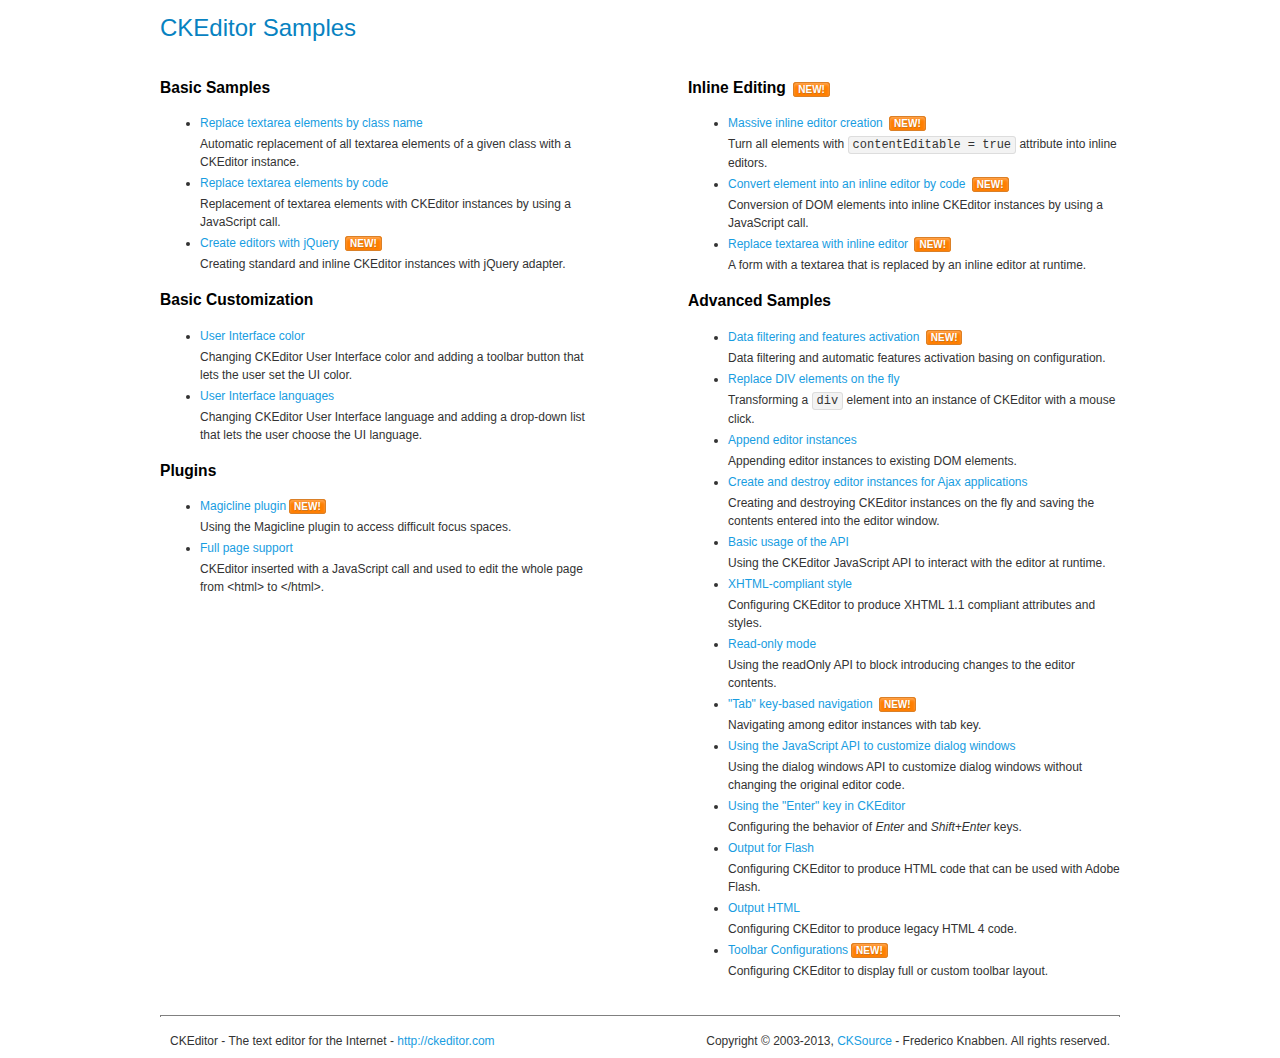
<file: Bootstrap-Admin-Theme/vendors/ckeditor/samples/index.html>
<!DOCTYPE html>
<!--
Copyright (c) 2003-2013, CKSource - Frederico Knabben. All rights reserved.
For licensing, see LICENSE.md or http://ckeditor.com/license
-->
<html>
<head>
	<title>CKEditor Samples</title>
	<meta charset="utf-8">
	<link rel="stylesheet" href="sample.css">
</head>
<body>
	<h1 class="samples">
		CKEditor Samples
	</h1>
	<div class="twoColumns">
		<div class="twoColumnsLeft">
			<h2 class="samples">
				Basic Samples
			</h2>
			<dl class="samples">
				<dt><a class="samples" href="replacebyclass.html">Replace textarea elements by class name</a></dt>
				<dd>Automatic replacement of all textarea elements of a given class with a CKEditor instance.</dd>

				<dt><a class="samples" href="replacebycode.html">Replace textarea elements by code</a></dt>
				<dd>Replacement of textarea elements with CKEditor instances by using a JavaScript call.</dd>

				<dt><a class="samples" href="jquery.html">Create editors with jQuery</a> <span class="new">New!</span></dt>
				<dd>Creating standard and inline CKEditor instances with jQuery adapter.</dd>
			</dl>

			<h2 class="samples">
				Basic Customization
			</h2>
			<dl class="samples">
				<dt><a class="samples" href="uicolor.html">User Interface color</a></dt>
				<dd>Changing CKEditor User Interface color and adding a toolbar button that lets the user set the UI color.</dd>

				<dt><a class="samples" href="uilanguages.html">User Interface languages</a></dt>
				<dd>Changing CKEditor User Interface language and adding a drop-down list that lets the user choose the UI language.</dd>
			</dl>


			<h2 class="samples">Plugins</h2>
<dl class="samples">
<dt><a class="samples" href="plugins/magicline/magicline.html">Magicline plugin</a><span class="new">New!</span></dt>
<dd>Using the Magicline plugin to access difficult focus spaces.</dd>

<dt><a class="samples" href="plugins/wysiwygarea/fullpage.html">Full page support</a></dt>
<dd>CKEditor inserted with a JavaScript call and used to edit the whole page from &lt;html&gt; to &lt;/html&gt;.</dd>
</dl>
		</div>
		<div class="twoColumnsRight">
			<h2 class="samples">
				Inline Editing <span class="new">New!</span>
			</h2>
			<dl class="samples">
				<dt><a class="samples" href="inlineall.html">Massive inline editor creation</a> <span class="new">New!</span></dt>
				<dd>Turn all elements with <code>contentEditable = true</code> attribute into inline editors.</dd>

				<dt><a class="samples" href="inlinebycode.html">Convert element into an inline editor by code</a> <span class="new">New!</span></dt>
				<dd>Conversion of DOM elements into inline CKEditor instances by using a JavaScript call.</dd>

				<dt><a class="samples" href="inlinetextarea.html">Replace textarea with inline editor</a> <span class="new">New!</span></dt>
				<dd>A form with a textarea that is replaced by an inline editor at runtime.</dd>

				
			</dl>

			<h2 class="samples">
				Advanced Samples
			</h2>
			<dl class="samples">
				<dt><a class="samples" href="datafiltering.html">Data filtering and features activation</a> <span class="new">New!</span></dt>
				<dd>Data filtering and automatic features activation basing on configuration.</dd>

				<dt><a class="samples" href="divreplace.html">Replace DIV elements on the fly</a></dt>
				<dd>Transforming a <code>div</code> element into an instance of CKEditor with a mouse click.</dd>

				<dt><a class="samples" href="appendto.html">Append editor instances</a></dt>
				<dd>Appending editor instances to existing DOM elements.</dd>

				<dt><a class="samples" href="ajax.html">Create and destroy editor instances for Ajax applications</a></dt>
				<dd>Creating and destroying CKEditor instances on the fly and saving the contents entered into the editor window.</dd>

				<dt><a class="samples" href="api.html">Basic usage of the API</a></dt>
				<dd>Using the CKEditor JavaScript API to interact with the editor at runtime.</dd>

				<dt><a class="samples" href="xhtmlstyle.html">XHTML-compliant style</a></dt>
				<dd>Configuring CKEditor to produce XHTML 1.1 compliant attributes and styles.</dd>

				<dt><a class="samples" href="readonly.html">Read-only mode</a></dt>
				<dd>Using the readOnly API to block introducing changes to the editor contents.</dd>

				<dt><a class="samples" href="tabindex.html">"Tab" key-based navigation</a> <span class="new">New!</span></dt>
				<dd>Navigating among editor instances with tab key.</dd>


				
<dt><a class="samples" href="plugins/dialog/dialog.html">Using the JavaScript API to customize dialog windows</a></dt>
<dd>Using the dialog windows API to customize dialog windows without changing the original editor code.</dd>

<dt><a class="samples" href="plugins/enterkey/enterkey.html">Using the &quot;Enter&quot; key in CKEditor</a></dt>
<dd>Configuring the behavior of <em>Enter</em> and <em>Shift+Enter</em> keys.</dd>

<dt><a class="samples" href="plugins/htmlwriter/outputforflash.html">Output for Flash</a></dt>
<dd>Configuring CKEditor to produce HTML code that can be used with Adobe Flash.</dd>

<dt><a class="samples" href="plugins/htmlwriter/outputhtml.html">Output HTML</a></dt>
<dd>Configuring CKEditor to produce legacy HTML 4 code.</dd>

<dt><a class="samples" href="plugins/toolbar/toolbar.html">Toolbar Configurations</a><span class="new">New!</span></dt>
<dd>Configuring CKEditor to display full or custom toolbar layout.</dd>

			</dl>
		</div>
	</div>
	<div id="footer">
		<hr>
		<p>
			CKEditor - The text editor for the Internet - <a class="samples" href="http://ckeditor.com/">http://ckeditor.com</a>
		</p>
		<p id="copy">
			Copyright &copy; 2003-2013, <a class="samples" href="http://cksource.com/">CKSource</a> - Frederico Knabben. All rights reserved.
		</p>
	</div>
</body>
</html>
</file>
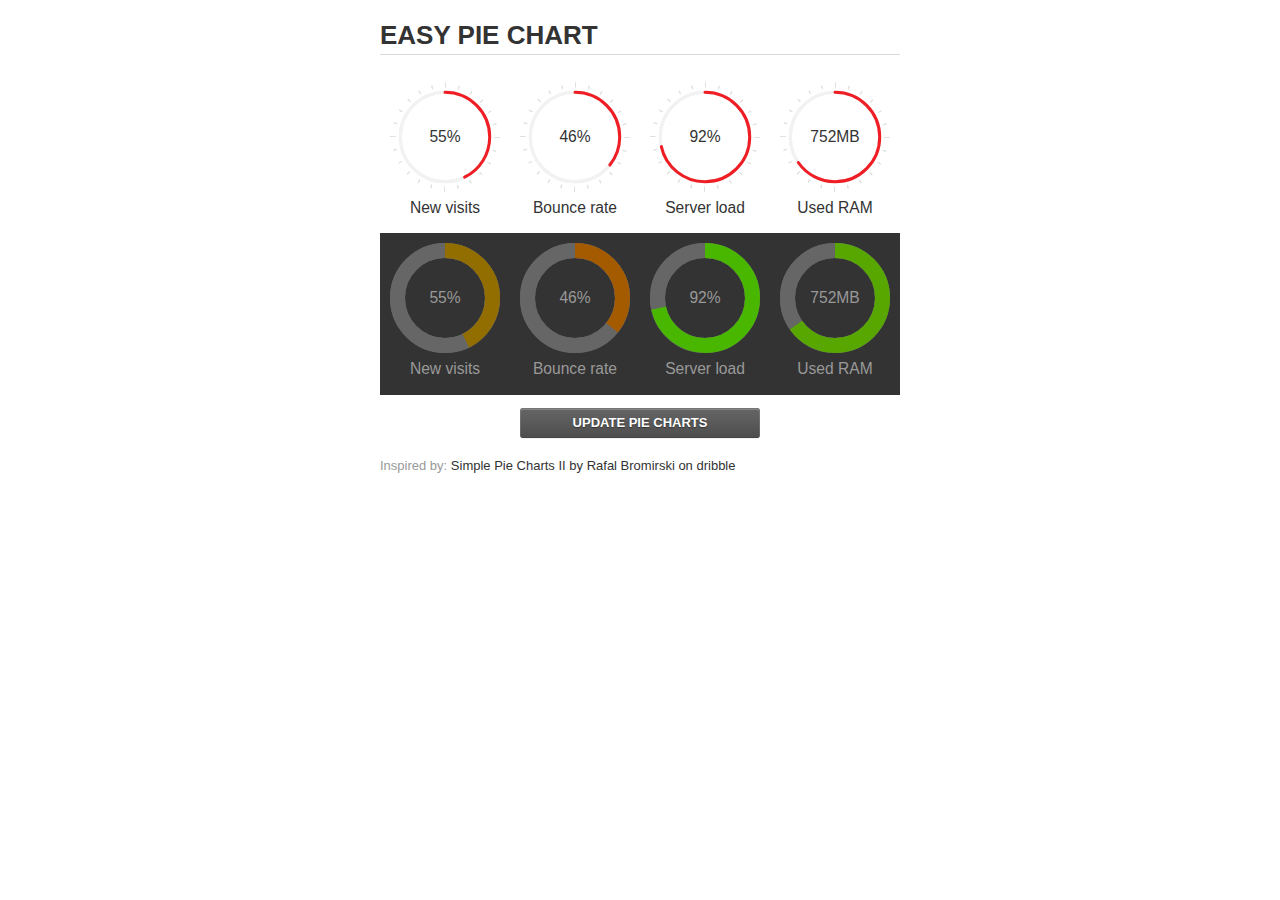
<file: Bootstrap-Admin-Theme/vendors/easypiechart/examples/index.html>
<!doctype html>
<html>
    <head>
        <meta charset="utf-8">
        <title>Easy Pie Chart</title>
        <script type="text/javascript" src="https://ajax.googleapis.com/ajax/libs/jquery/1.7.2/jquery.min.js"></script>
        <script type="text/javascript" src="http://html5shiv.googlecode.com/svn/trunk/html5.js"></script>
        <script type="text/javascript" src="excanvas.js"></script>
        <script type="text/javascript" src="../jquery.easy-pie-chart.js"></script>

        <link rel="stylesheet" type="text/css" href="style.css" media="screen">
        <link rel="stylesheet" type="text/css" href="../jquery.easy-pie-chart.css" media="screen">

        <meta name="viewport" content="width=device-width, initial-scale=1.0">

        <script type="text/javascript">
            var initPieChart = function() {
                $('.percentage').easyPieChart({
                    animate: 1000
                });
                $('.percentage-light').easyPieChart({
                    barColor: function(percent) {
                        percent /= 100;
                        return "rgb(" + Math.round(255 * (1-percent)) + ", " + Math.round(255 * percent) + ", 0)";
                    },
                    trackColor: '#666',
                    scaleColor: false,
                    lineCap: 'butt',
                    lineWidth: 15,
                    animate: 1000
                });

                $('.updateEasyPieChart').on('click', function(e) {
                  e.preventDefault();
                  $('.percentage, .percentage-light').each(function() {
                    var newValue = Math.round(100*Math.random());
                    $(this).data('easyPieChart').update(newValue);
                    $('span', this).text(newValue);
                  });
                });
            };
        </script>
    </head>
    <body onload="initPieChart();">
        <div class="container">
            <h1>EASY PIE CHART</h1>
            <div class="chart">
                <div class="percentage" data-percent="55"><span>55</span>%</div>
                <div class="label">New visits</div>
            </div>
            <div class="chart">
                <div class="percentage" data-percent="46"><span>46</span>%</div>
                <div class="label">Bounce rate</div>
            </div>
            <div class="chart">
                <div class="percentage" data-percent="92"><span>92</span>%</div>
                <div class="label">Server load</div>
            </div>
            <div class="chart">
                <div class="percentage" data-percent="84"><span>752</span>MB</div>
                <div class="label">Used RAM</div>
            </div>
            <div style="clear:both;"></div>
            <div class="dark">
                <div class="chart">
                    <div class="percentage-light" data-percent="55"><span>55</span>%</div>
                    <div class="label">New visits</div>
                </div>
                <div class="chart">
                    <div class="percentage-light" data-percent="46"><span>46</span>%</div>
                    <div class="label">Bounce rate</div>
                </div>
                <div class="chart">
                    <div class="percentage-light" data-percent="92"><span>92</span>%</div>
                    <div class="label">Server load</div>
                </div>
                <div class="chart">
                    <div class="percentage-light" data-percent="84"><span>752</span>MB</div>
                    <div class="label">Used RAM</div>
                </div>
                <div style="clear:both;"></div>
            </div>

            <p><a href="#" class="button updateEasyPieChart">Update pie charts</a></p>

            <p class="credits">Inspired by: <a href="http://drbl.in/ezuc" target="_blank">Simple Pie Charts II by Rafal Bromirski on dribble</a></p>
        </div>
    </body>
</html>
</file>
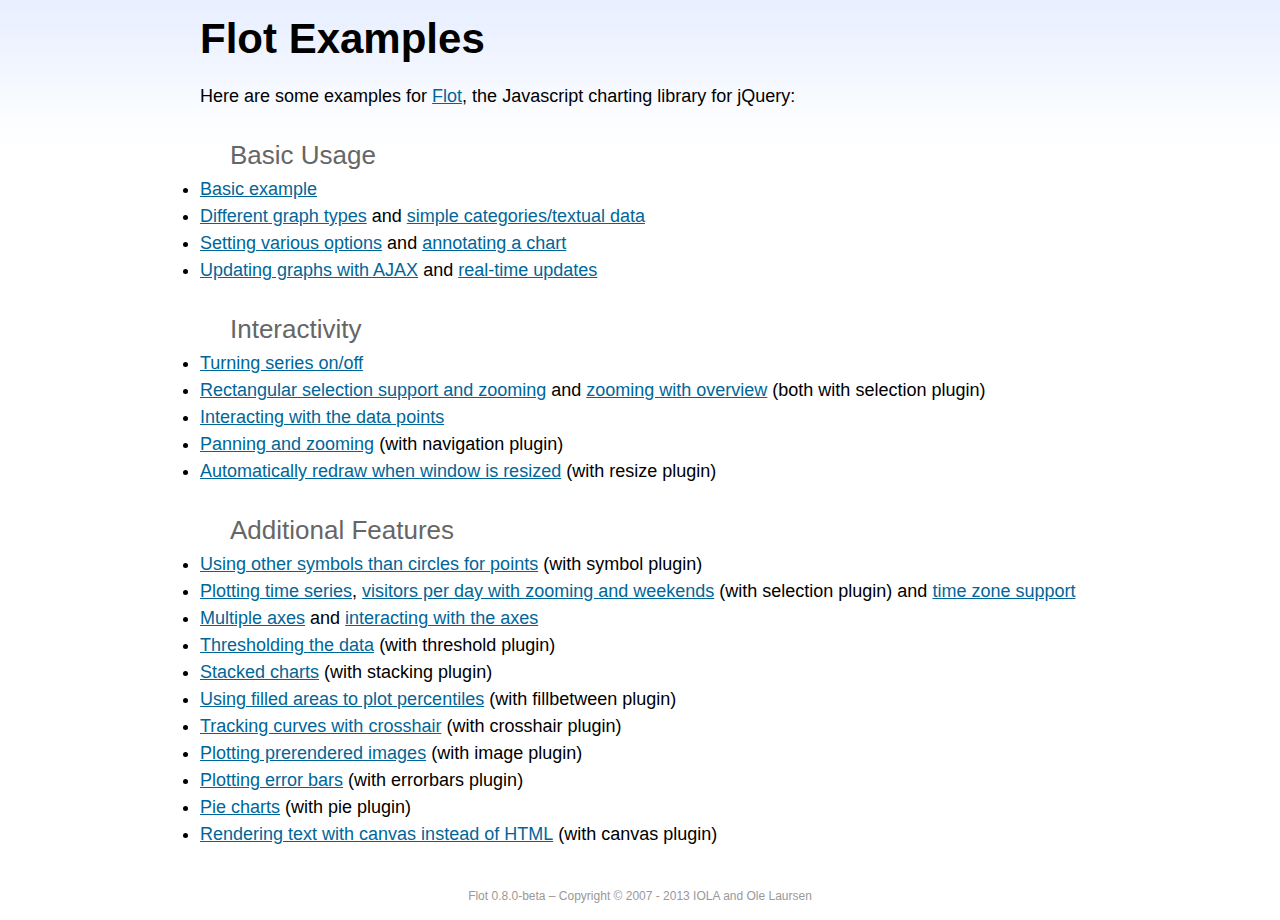
<file: Bootstrap-Admin-Theme/vendors/flot/examples/index.html>
<!DOCTYPE html PUBLIC "-//W3C//DTD HTML 4.01//EN" "http://www.w3.org/TR/html4/strict.dtd">
<html>
<head>
	<meta http-equiv="Content-Type" content="text/html; charset=utf-8">
	<title>Flot Examples</title>
	<link href="examples.css" rel="stylesheet" type="text/css">
	<style>

	h3 {
		margin-top: 30px;
		margin-bottom: 5px;
	}

	</style>
	<script language="javascript" type="text/javascript" src="../jquery.js"></script>
	<script language="javascript" type="text/javascript" src="../jquery.flot.js"></script>
	<script type="text/javascript">

	$(function() {

		// Add the Flot version string to the footer

		$("#footer").prepend("Flot " + $.plot.version + " &ndash; ");
	});

	</script>
</head>
<body>

	<div id="header">
		<h2>Flot Examples</h2>
	</div>

	<div id="content">

		<p>Here are some examples for <a href="http://www.flotcharts.org">Flot</a>, the Javascript charting library for jQuery:</p>

		<h3>Basic Usage</h3>

		<ul>
			<li><a href="basic-usage/index.html">Basic example</a></li>
			<li><a href="series-types/index.html">Different graph types</a> and <a href="categories/index.html">simple categories/textual data</a></li>
			<li><a href="basic-options/index.html">Setting various options</a> and <a href="annotating/index.html">annotating a chart</a></li>
			<li><a href="ajax/index.html">Updating graphs with AJAX</a> and <a href="realtime/index.html">real-time updates</a></li>
		</ul>

		<h3>Interactivity</h3>

		<ul>
			<li><a href="series-toggle/index.html">Turning series on/off</a></li>
			<li><a href="selection/index.html">Rectangular selection support and zooming</a> and <a href="zooming/index.html">zooming with overview</a> (both with selection plugin)</li>
			<li><a href="interacting/index.html">Interacting with the data points</a></li>
			<li><a href="navigate/index.html">Panning and zooming</a> (with navigation plugin)</li>
			<li><a href="resize/index.html">Automatically redraw when window is resized</a> (with resize plugin)</li>
		</ul>

		<h3>Additional Features</h3>

		<ul>
			<li><a href="symbols/index.html">Using other symbols than circles for points</a> (with symbol plugin)</li>
			<li><a href="axes-time/index.html">Plotting time series</a>, <a href="visitors/index.html">visitors per day with zooming and weekends</a> (with selection plugin) and <a href="axes-time-zones/index.html">time zone support</a></li>
			<li><a href="axes-multiple/index.html">Multiple axes</a> and <a href="axes-interacting/index.html">interacting with the axes</a></li>
			<li><a href="threshold/index.html">Thresholding the data</a> (with threshold plugin)</li>
			<li><a href="stacking/index.html">Stacked charts</a> (with stacking plugin)</li>
			<li><a href="percentiles/index.html">Using filled areas to plot percentiles</a> (with fillbetween plugin)</li>
			<li><a href="tracking/index.html">Tracking curves with crosshair</a> (with crosshair plugin)</li>
			<li><a href="image/index.html">Plotting prerendered images</a> (with image plugin)</li>
			<li><a href="series-errorbars/index.html">Plotting error bars</a> (with errorbars plugin)</li>
			<li><a href="series-pie/index.html">Pie charts</a> (with pie plugin)</li>
			<li><a href="canvas/index.html">Rendering text with canvas instead of HTML</a> (with canvas plugin)</li>
		</ul>

	</div>

	<div id="footer">
		Copyright &copy; 2007 - 2013 IOLA and Ole Laursen
	</div>

</body>
</html>
</file>
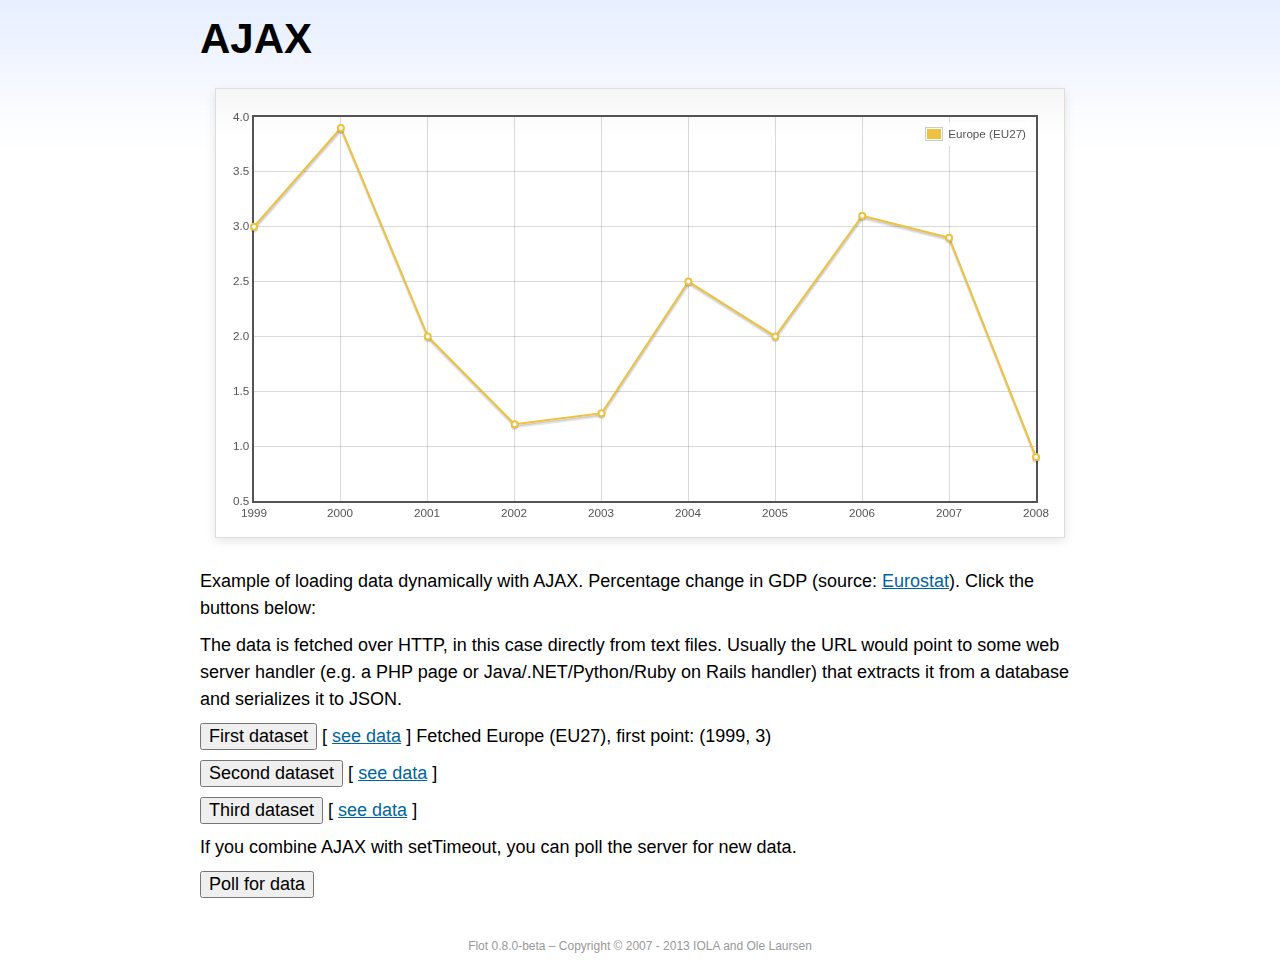
<file: Bootstrap-Admin-Theme/vendors/flot/examples/ajax/index.html>
<!DOCTYPE html PUBLIC "-//W3C//DTD HTML 4.01//EN" "http://www.w3.org/TR/html4/strict.dtd">
<html>
<head>
	<meta http-equiv="Content-Type" content="text/html; charset=utf-8">
	<title>Flot Examples: AJAX</title>
	<link href="../examples.css" rel="stylesheet" type="text/css">
	<!--[if lte IE 8]><script language="javascript" type="text/javascript" src="../../excanvas.min.js"></script><![endif]-->
	<script language="javascript" type="text/javascript" src="../../jquery.js"></script>
	<script language="javascript" type="text/javascript" src="../../jquery.flot.js"></script>
	<script type="text/javascript">

	$(function() {

		var options = {
			lines: {
				show: true
			},
			points: {
				show: true
			},
			xaxis: {
				tickDecimals: 0,
				tickSize: 1
			}
		};

		var data = [];

		$.plot("#placeholder", data, options);

		// Fetch one series, adding to what we already have

		var alreadyFetched = {};

		$("button.fetchSeries").click(function () {

			var button = $(this);

			// Find the URL in the link right next to us, then fetch the data

			var dataurl = button.siblings("a").attr("href");

			function onDataReceived(series) {

				// Extract the first coordinate pair; jQuery has parsed it, so
				// the data is now just an ordinary JavaScript object

				var firstcoordinate = "(" + series.data[0][0] + ", " + series.data[0][1] + ")";
				button.siblings("span").text("Fetched " + series.label + ", first point: " + firstcoordinate);

				// Push the new data onto our existing data array

				if (!alreadyFetched[series.label]) {
					alreadyFetched[series.label] = true;
					data.push(series);
				}

				$.plot("#placeholder", data, options);
			}

			$.ajax({
				url: dataurl,
				type: "GET",
				dataType: "json",
				success: onDataReceived
			});
		});

		// Initiate a recurring data update

		$("button.dataUpdate").click(function () {

			data = [];
			alreadyFetched = {};

			$.plot("#placeholder", data, options);

			var iteration = 0;

			function fetchData() {

				++iteration;

				function onDataReceived(series) {

					// Load all the data in one pass; if we only got partial
					// data we could merge it with what we already have.

					data = [ series ];
					$.plot("#placeholder", data, options);
				}

				// Normally we call the same URL - a script connected to a
				// database - but in this case we only have static example
				// files, so we need to modify the URL.

				$.ajax({
					url: "data-eu-gdp-growth-" + iteration + ".json",
					type: "GET",
					dataType: "json",
					success: onDataReceived
				});

				if (iteration < 5) {
					setTimeout(fetchData, 1000);
				} else {
					data = [];
					alreadyFetched = {};
				}
			}

			setTimeout(fetchData, 1000);
		});

		// Load the first series by default, so we don't have an empty plot

		$("button.fetchSeries:first").click();

		// Add the Flot version string to the footer

		$("#footer").prepend("Flot " + $.plot.version + " &ndash; ");
	});

	</script>
</head>
<body>

	<div id="header">
		<h2>AJAX</h2>
	</div>

	<div id="content">

		<div class="demo-container">
			<div id="placeholder" class="demo-placeholder"></div>
		</div>

		<p>Example of loading data dynamically with AJAX. Percentage change in GDP (source: <a href="http://epp.eurostat.ec.europa.eu/tgm/table.do?tab=table&init=1&plugin=1&language=en&pcode=tsieb020">Eurostat</a>). Click the buttons below:</p>

		<p>The data is fetched over HTTP, in this case directly from text files. Usually the URL would point to some web server handler (e.g. a PHP page or Java/.NET/Python/Ruby on Rails handler) that extracts it from a database and serializes it to JSON.</p>

		<p>
			<button class="fetchSeries">First dataset</button>
			[ <a href="data-eu-gdp-growth.json">see data</a> ]
			<span></span>
		</p>

		<p>
			<button class="fetchSeries">Second dataset</button>
			[ <a href="data-japan-gdp-growth.json">see data</a> ]
			<span></span>
		</p>

		<p>
			<button class="fetchSeries">Third dataset</button>
			[ <a href="data-usa-gdp-growth.json">see data</a> ]
			<span></span>
		</p>

		<p>If you combine AJAX with setTimeout, you can poll the server for new data.</p>

		<p>
			<button class="dataUpdate">Poll for data</button>
		</p>

	</div>

	<div id="footer">
		Copyright &copy; 2007 - 2013 IOLA and Ole Laursen
	</div>

</body>
</html>
</file>
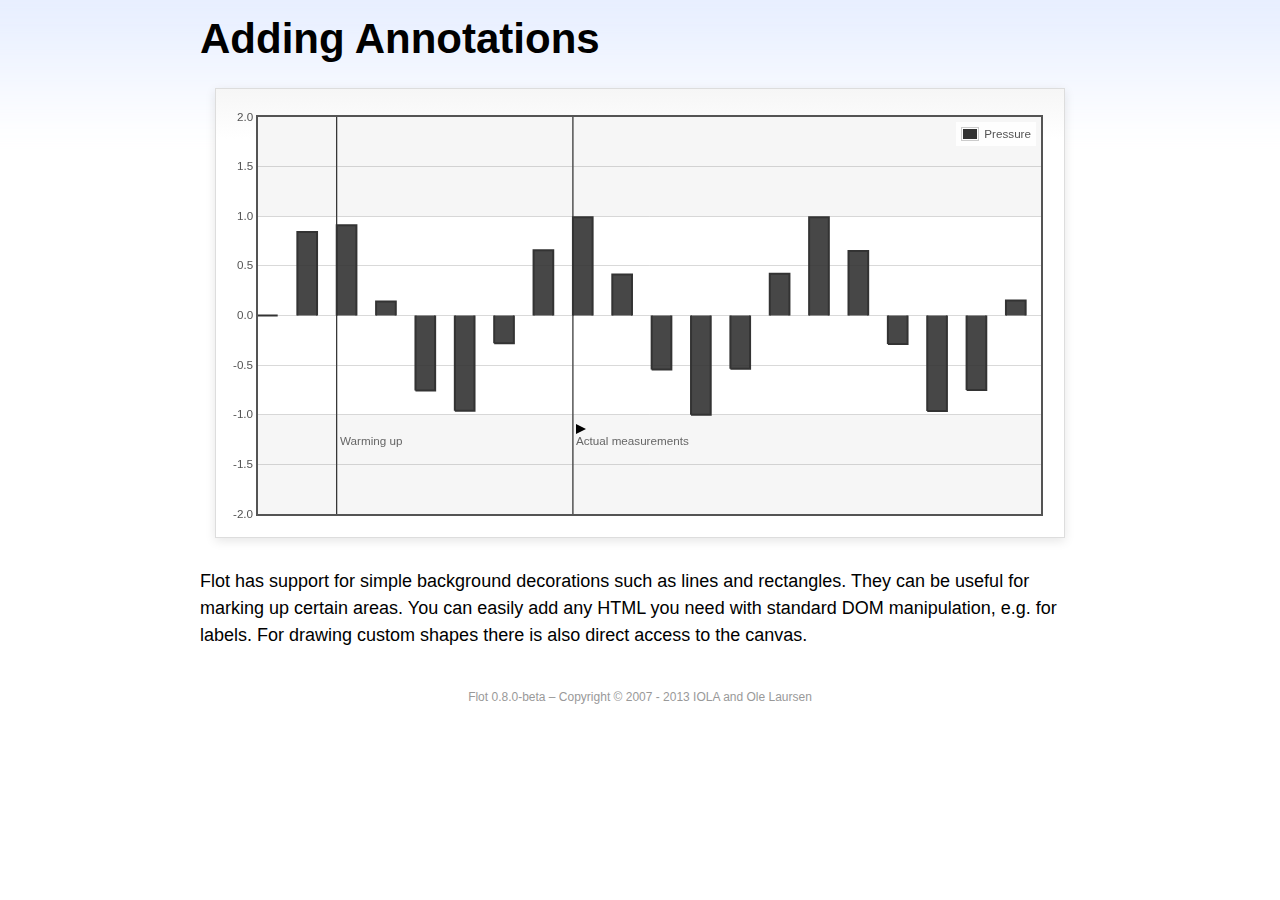
<file: Bootstrap-Admin-Theme/vendors/flot/examples/annotating/index.html>
<!DOCTYPE html PUBLIC "-//W3C//DTD HTML 4.01//EN" "http://www.w3.org/TR/html4/strict.dtd">
<html>
<head>
	<meta http-equiv="Content-Type" content="text/html; charset=utf-8">
	<title>Flot Examples: Adding Annotations</title>
	<link href="../examples.css" rel="stylesheet" type="text/css">
	<!--[if lte IE 8]><script language="javascript" type="text/javascript" src="../../excanvas.min.js"></script><![endif]-->
	<script language="javascript" type="text/javascript" src="../../jquery.js"></script>
	<script language="javascript" type="text/javascript" src="../../jquery.flot.js"></script>
	<script type="text/javascript">

	$(function() {

		var d1 = [];
		for (var i = 0; i < 20; ++i) {
			d1.push([i, Math.sin(i)]);
		}

		var data = [{ data: d1, label: "Pressure", color: "#333" }];

		var markings = [
			{ color: "#f6f6f6", yaxis: { from: 1 } },
			{ color: "#f6f6f6", yaxis: { to: -1 } },
			{ color: "#000", lineWidth: 1, xaxis: { from: 2, to: 2 } },
			{ color: "#000", lineWidth: 1, xaxis: { from: 8, to: 8 } }
		];

		var placeholder = $("#placeholder");

		var plot = $.plot(placeholder, data, {
			bars: { show: true, barWidth: 0.5, fill: 0.9 },
			xaxis: { ticks: [], autoscaleMargin: 0.02 },
			yaxis: { min: -2, max: 2 },
			grid: { markings: markings }
		});

		var o = plot.pointOffset({ x: 2, y: -1.2});

		// Append it to the placeholder that Flot already uses for positioning

		placeholder.append("<div style='position:absolute;left:" + (o.left + 4) + "px;top:" + o.top + "px;color:#666;font-size:smaller'>Warming up</div>");

		o = plot.pointOffset({ x: 8, y: -1.2});
		placeholder.append("<div style='position:absolute;left:" + (o.left + 4) + "px;top:" + o.top + "px;color:#666;font-size:smaller'>Actual measurements</div>");

		// Draw a little arrow on top of the last label to demonstrate canvas
		// drawing

		var ctx = plot.getCanvas().getContext("2d");
		ctx.beginPath();
		o.left += 4;
		ctx.moveTo(o.left, o.top);
		ctx.lineTo(o.left, o.top - 10);
		ctx.lineTo(o.left + 10, o.top - 5);
		ctx.lineTo(o.left, o.top);
		ctx.fillStyle = "#000";
		ctx.fill();

		// Add the Flot version string to the footer

		$("#footer").prepend("Flot " + $.plot.version + " &ndash; ");
	});

	</script>
</head>
<body>

	<div id="header">
		<h2>Adding Annotations</h2>
	</div>

	<div id="content">

		<div class="demo-container">
			<div id="placeholder" class="demo-placeholder"></div>
		</div>

		<p>Flot has support for simple background decorations such as lines and rectangles. They can be useful for marking up certain areas. You can easily add any HTML you need with standard DOM manipulation, e.g. for labels. For drawing custom shapes there is also direct access to the canvas.</p>

	</div>

	<div id="footer">
		Copyright &copy; 2007 - 2013 IOLA and Ole Laursen
	</div>

</body>
</html>
</file>
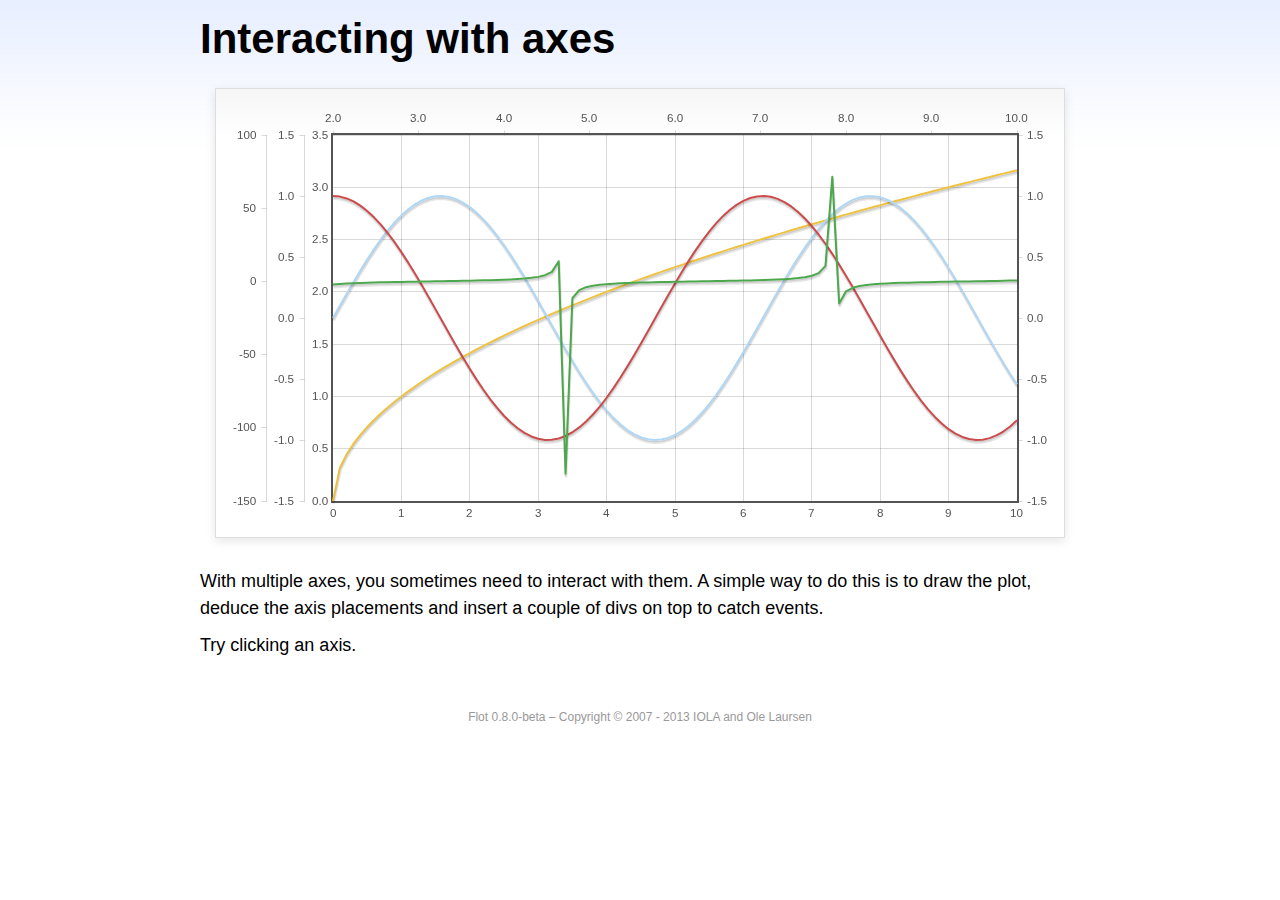
<file: Bootstrap-Admin-Theme/vendors/flot/examples/axes-interacting/index.html>
<!DOCTYPE html PUBLIC "-//W3C//DTD HTML 4.01//EN" "http://www.w3.org/TR/html4/strict.dtd">
<html>
<head>
	<meta http-equiv="Content-Type" content="text/html; charset=utf-8">
	<title>Flot Examples: Interacting with axes</title>
	<link href="../examples.css" rel="stylesheet" type="text/css">
	<!--[if lte IE 8]><script language="javascript" type="text/javascript" src="../../excanvas.min.js"></script><![endif]-->
	<script language="javascript" type="text/javascript" src="../../jquery.js"></script>
	<script language="javascript" type="text/javascript" src="../../jquery.flot.js"></script>
	<script type="text/javascript">

	$(function() {

		function generate(start, end, fn) {
			var res = [];
			for (var i = 0; i <= 100; ++i) {
				var x = start + i / 100 * (end - start);
				res.push([x, fn(x)]);
			}
			return res;
		}

		var data = [
			{ data: generate(0, 10, function (x) { return Math.sqrt(x);}), xaxis: 1, yaxis:1 },
			{ data: generate(0, 10, function (x) { return Math.sin(x);}), xaxis: 1, yaxis:2 },
			{ data: generate(0, 10, function (x) { return Math.cos(x);}), xaxis: 1, yaxis:3 },
			{ data: generate(2, 10, function (x) { return Math.tan(x);}), xaxis: 2, yaxis: 4 }
		];

		var plot = $.plot("#placeholder", data, {
			xaxes: [
				{ position: 'bottom' },
				{ position: 'top'}
			],
			yaxes: [
				{ position: 'left' },
				{ position: 'left' },
				{ position: 'right' },
				{ position: 'left' }
			]
		});

		// Create a div for each axis

		$.each(plot.getAxes(), function (i, axis) {
			if (!axis.show)
				return;

			var box = axis.box;

			$("<div class='axisTarget' style='position:absolute; left:" + box.left + "px; top:" + box.top + "px; width:" + box.width +  "px; height:" + box.height + "px'></div>")
				.data("axis.direction", axis.direction)
				.data("axis.n", axis.n)
				.css({ backgroundColor: "#f00", opacity: 0, cursor: "pointer" })
				.appendTo(plot.getPlaceholder())
				.hover(
					function () { $(this).css({ opacity: 0.10 }) },
					function () { $(this).css({ opacity: 0 }) }
				)
				.click(function () {
					$("#click").text("You clicked the " + axis.direction + axis.n + "axis!")
				});
		});

		// Add the Flot version string to the footer

		$("#footer").prepend("Flot " + $.plot.version + " &ndash; ");
	});

	</script>
</head>
<body>

	<div id="header">
		<h2>Interacting with axes</h2>
	</div>

	<div id="content">

		<div class="demo-container">
			<div id="placeholder" class="demo-placeholder"></div>
		</div>

		<p>With multiple axes, you sometimes need to interact with them. A simple way to do this is to draw the plot, deduce the axis placements and insert a couple of divs on top to catch events.</p>

		<p>Try clicking an axis.</p>

		<p id="click"></p>

	</div>

	<div id="footer">
		Copyright &copy; 2007 - 2013 IOLA and Ole Laursen
	</div>

</body>
</html>
</file>
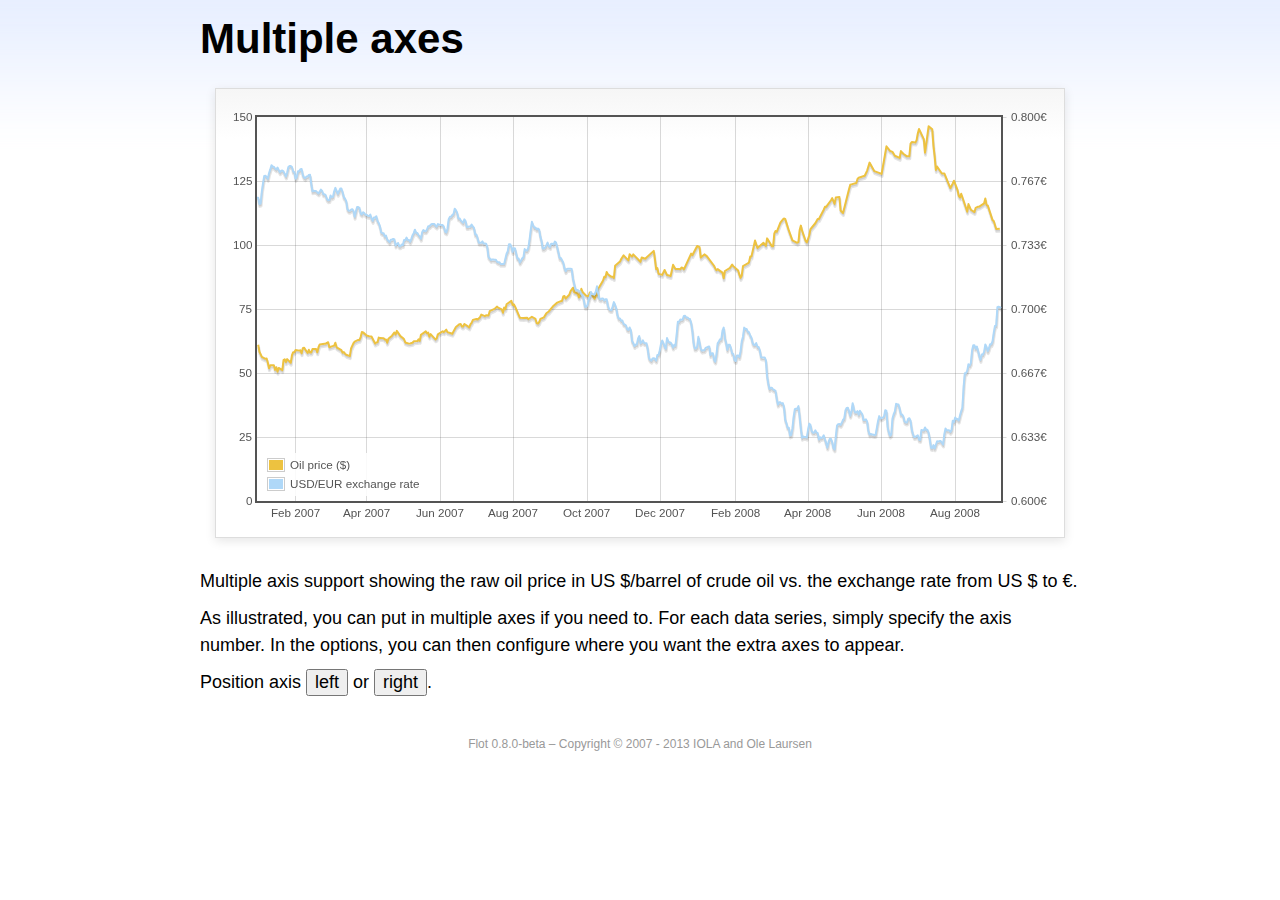
<file: Bootstrap-Admin-Theme/vendors/flot/examples/axes-multiple/index.html>
<!DOCTYPE html PUBLIC "-//W3C//DTD HTML 4.01//EN" "http://www.w3.org/TR/html4/strict.dtd">
<html>
<head>
	<meta http-equiv="Content-Type" content="text/html; charset=utf-8">
	<title>Flot Examples: Multiple Axes</title>
	<link href="../examples.css" rel="stylesheet" type="text/css">
	<!--[if lte IE 8]><script language="javascript" type="text/javascript" src="../../excanvas.min.js"></script><![endif]-->
	<script language="javascript" type="text/javascript" src="../../jquery.js"></script>
	<script language="javascript" type="text/javascript" src="../../jquery.flot.js"></script>
	<script language="javascript" type="text/javascript" src="../../jquery.flot.time.js"></script>
	<script type="text/javascript">

	$(function() {

		var oilprices = [[1167692400000,61.05], [1167778800000,58.32], [1167865200000,57.35], [1167951600000,56.31], [1168210800000,55.55], [1168297200000,55.64], [1168383600000,54.02], [1168470000000,51.88], [1168556400000,52.99], [1168815600000,52.99], [1168902000000,51.21], [1168988400000,52.24], [1169074800000,50.48], [1169161200000,51.99], [1169420400000,51.13], [1169506800000,55.04], [1169593200000,55.37], [1169679600000,54.23], [1169766000000,55.42], [1170025200000,54.01], [1170111600000,56.97], [1170198000000,58.14], [1170284400000,58.14], [1170370800000,59.02], [1170630000000,58.74], [1170716400000,58.88], [1170802800000,57.71], [1170889200000,59.71], [1170975600000,59.89], [1171234800000,57.81], [1171321200000,59.06], [1171407600000,58.00], [1171494000000,57.99], [1171580400000,59.39], [1171839600000,59.39], [1171926000000,58.07], [1172012400000,60.07], [1172098800000,61.14], [1172444400000,61.39], [1172530800000,61.46], [1172617200000,61.79], [1172703600000,62.00], [1172790000000,60.07], [1173135600000,60.69], [1173222000000,61.82], [1173308400000,60.05], [1173654000000,58.91], [1173740400000,57.93], [1173826800000,58.16], [1173913200000,57.55], [1173999600000,57.11], [1174258800000,56.59], [1174345200000,59.61], [1174518000000,61.69], [1174604400000,62.28], [1174860000000,62.91], [1174946400000,62.93], [1175032800000,64.03], [1175119200000,66.03], [1175205600000,65.87], [1175464800000,64.64], [1175637600000,64.38], [1175724000000,64.28], [1175810400000,64.28], [1176069600000,61.51], [1176156000000,61.89], [1176242400000,62.01], [1176328800000,63.85], [1176415200000,63.63], [1176674400000,63.61], [1176760800000,63.10], [1176847200000,63.13], [1176933600000,61.83], [1177020000000,63.38], [1177279200000,64.58], [1177452000000,65.84], [1177538400000,65.06], [1177624800000,66.46], [1177884000000,64.40], [1178056800000,63.68], [1178143200000,63.19], [1178229600000,61.93], [1178488800000,61.47], [1178575200000,61.55], [1178748000000,61.81], [1178834400000,62.37], [1179093600000,62.46], [1179180000000,63.17], [1179266400000,62.55], [1179352800000,64.94], [1179698400000,66.27], [1179784800000,65.50], [1179871200000,65.77], [1179957600000,64.18], [1180044000000,65.20], [1180389600000,63.15], [1180476000000,63.49], [1180562400000,65.08], [1180908000000,66.30], [1180994400000,65.96], [1181167200000,66.93], [1181253600000,65.98], [1181599200000,65.35], [1181685600000,66.26], [1181858400000,68.00], [1182117600000,69.09], [1182204000000,69.10], [1182290400000,68.19], [1182376800000,68.19], [1182463200000,69.14], [1182722400000,68.19], [1182808800000,67.77], [1182895200000,68.97], [1182981600000,69.57], [1183068000000,70.68], [1183327200000,71.09], [1183413600000,70.92], [1183586400000,71.81], [1183672800000,72.81], [1183932000000,72.19], [1184018400000,72.56], [1184191200000,72.50], [1184277600000,74.15], [1184623200000,75.05], [1184796000000,75.92], [1184882400000,75.57], [1185141600000,74.89], [1185228000000,73.56], [1185314400000,75.57], [1185400800000,74.95], [1185487200000,76.83], [1185832800000,78.21], [1185919200000,76.53], [1186005600000,76.86], [1186092000000,76.00], [1186437600000,71.59], [1186696800000,71.47], [1186956000000,71.62], [1187042400000,71.00], [1187301600000,71.98], [1187560800000,71.12], [1187647200000,69.47], [1187733600000,69.26], [1187820000000,69.83], [1187906400000,71.09], [1188165600000,71.73], [1188338400000,73.36], [1188511200000,74.04], [1188856800000,76.30], [1189116000000,77.49], [1189461600000,78.23], [1189548000000,79.91], [1189634400000,80.09], [1189720800000,79.10], [1189980000000,80.57], [1190066400000,81.93], [1190239200000,83.32], [1190325600000,81.62], [1190584800000,80.95], [1190671200000,79.53], [1190757600000,80.30], [1190844000000,82.88], [1190930400000,81.66], [1191189600000,80.24], [1191276000000,80.05], [1191362400000,79.94], [1191448800000,81.44], [1191535200000,81.22], [1191794400000,79.02], [1191880800000,80.26], [1191967200000,80.30], [1192053600000,83.08], [1192140000000,83.69], [1192399200000,86.13], [1192485600000,87.61], [1192572000000,87.40], [1192658400000,89.47], [1192744800000,88.60], [1193004000000,87.56], [1193090400000,87.56], [1193176800000,87.10], [1193263200000,91.86], [1193612400000,93.53], [1193698800000,94.53], [1193871600000,95.93], [1194217200000,93.98], [1194303600000,96.37], [1194476400000,95.46], [1194562800000,96.32], [1195081200000,93.43], [1195167600000,95.10], [1195426800000,94.64], [1195513200000,95.10], [1196031600000,97.70], [1196118000000,94.42], [1196204400000,90.62], [1196290800000,91.01], [1196377200000,88.71], [1196636400000,88.32], [1196809200000,90.23], [1196982000000,88.28], [1197241200000,87.86], [1197327600000,90.02], [1197414000000,92.25], [1197586800000,90.63], [1197846000000,90.63], [1197932400000,90.49], [1198018800000,91.24], [1198105200000,91.06], [1198191600000,90.49], [1198710000000,96.62], [1198796400000,96.00], [1199142000000,99.62], [1199314800000,99.18], [1199401200000,95.09], [1199660400000,96.33], [1199833200000,95.67], [1200351600000,91.90], [1200438000000,90.84], [1200524400000,90.13], [1200610800000,90.57], [1200956400000,89.21], [1201042800000,86.99], [1201129200000,89.85], [1201474800000,90.99], [1201561200000,91.64], [1201647600000,92.33], [1201734000000,91.75], [1202079600000,90.02], [1202166000000,88.41], [1202252400000,87.14], [1202338800000,88.11], [1202425200000,91.77], [1202770800000,92.78], [1202857200000,93.27], [1202943600000,95.46], [1203030000000,95.46], [1203289200000,101.74], [1203462000000,98.81], [1203894000000,100.88], [1204066800000,99.64], [1204153200000,102.59], [1204239600000,101.84], [1204498800000,99.52], [1204585200000,99.52], [1204671600000,104.52], [1204758000000,105.47], [1204844400000,105.15], [1205103600000,108.75], [1205276400000,109.92], [1205362800000,110.33], [1205449200000,110.21], [1205708400000,105.68], [1205967600000,101.84], [1206313200000,100.86], [1206399600000,101.22], [1206486000000,105.90], [1206572400000,107.58], [1206658800000,105.62], [1206914400000,101.58], [1207000800000,100.98], [1207173600000,103.83], [1207260000000,106.23], [1207605600000,108.50], [1207778400000,110.11], [1207864800000,110.14], [1208210400000,113.79], [1208296800000,114.93], [1208383200000,114.86], [1208728800000,117.48], [1208815200000,118.30], [1208988000000,116.06], [1209074400000,118.52], [1209333600000,118.75], [1209420000000,113.46], [1209592800000,112.52], [1210024800000,121.84], [1210111200000,123.53], [1210197600000,123.69], [1210543200000,124.23], [1210629600000,125.80], [1210716000000,126.29], [1211148000000,127.05], [1211320800000,129.07], [1211493600000,132.19], [1211839200000,128.85], [1212357600000,127.76], [1212703200000,138.54], [1212962400000,136.80], [1213135200000,136.38], [1213308000000,134.86], [1213653600000,134.01], [1213740000000,136.68], [1213912800000,135.65], [1214172000000,134.62], [1214258400000,134.62], [1214344800000,134.62], [1214431200000,139.64], [1214517600000,140.21], [1214776800000,140.00], [1214863200000,140.97], [1214949600000,143.57], [1215036000000,145.29], [1215381600000,141.37], [1215468000000,136.04], [1215727200000,146.40], [1215986400000,145.18], [1216072800000,138.74], [1216159200000,134.60], [1216245600000,129.29], [1216332000000,130.65], [1216677600000,127.95], [1216850400000,127.95], [1217282400000,122.19], [1217455200000,124.08], [1217541600000,125.10], [1217800800000,121.41], [1217887200000,119.17], [1217973600000,118.58], [1218060000000,120.02], [1218405600000,114.45], [1218492000000,113.01], [1218578400000,116.00], [1218751200000,113.77], [1219010400000,112.87], [1219096800000,114.53], [1219269600000,114.98], [1219356000000,114.98], [1219701600000,116.27], [1219788000000,118.15], [1219874400000,115.59], [1219960800000,115.46], [1220306400000,109.71], [1220392800000,109.35], [1220565600000,106.23], [1220824800000,106.34]];

		var exchangerates = [[1167606000000,0.7580], [1167692400000,0.7580], [1167778800000,0.75470], [1167865200000,0.75490], [1167951600000,0.76130], [1168038000000,0.76550], [1168124400000,0.76930], [1168210800000,0.76940], [1168297200000,0.76880], [1168383600000,0.76780], [1168470000000,0.77080], [1168556400000,0.77270], [1168642800000,0.77490], [1168729200000,0.77410], [1168815600000,0.77410], [1168902000000,0.77320], [1168988400000,0.77270], [1169074800000,0.77370], [1169161200000,0.77240], [1169247600000,0.77120], [1169334000000,0.7720], [1169420400000,0.77210], [1169506800000,0.77170], [1169593200000,0.77040], [1169679600000,0.7690], [1169766000000,0.77110], [1169852400000,0.7740], [1169938800000,0.77450], [1170025200000,0.77450], [1170111600000,0.7740], [1170198000000,0.77160], [1170284400000,0.77130], [1170370800000,0.76780], [1170457200000,0.76880], [1170543600000,0.77180], [1170630000000,0.77180], [1170716400000,0.77280], [1170802800000,0.77290], [1170889200000,0.76980], [1170975600000,0.76850], [1171062000000,0.76810], [1171148400000,0.7690], [1171234800000,0.7690], [1171321200000,0.76980], [1171407600000,0.76990], [1171494000000,0.76510], [1171580400000,0.76130], [1171666800000,0.76160], [1171753200000,0.76140], [1171839600000,0.76140], [1171926000000,0.76070], [1172012400000,0.76020], [1172098800000,0.76110], [1172185200000,0.76220], [1172271600000,0.76150], [1172358000000,0.75980], [1172444400000,0.75980], [1172530800000,0.75920], [1172617200000,0.75730], [1172703600000,0.75660], [1172790000000,0.75670], [1172876400000,0.75910], [1172962800000,0.75820], [1173049200000,0.75850], [1173135600000,0.76130], [1173222000000,0.76310], [1173308400000,0.76150], [1173394800000,0.760], [1173481200000,0.76130], [1173567600000,0.76270], [1173654000000,0.76270], [1173740400000,0.76080], [1173826800000,0.75830], [1173913200000,0.75750], [1173999600000,0.75620], [1174086000000,0.7520], [1174172400000,0.75120], [1174258800000,0.75120], [1174345200000,0.75170], [1174431600000,0.7520], [1174518000000,0.75110], [1174604400000,0.7480], [1174690800000,0.75090], [1174777200000,0.75310], [1174860000000,0.75310], [1174946400000,0.75270], [1175032800000,0.74980], [1175119200000,0.74930], [1175205600000,0.75040], [1175292000000,0.750], [1175378400000,0.74910], [1175464800000,0.74910], [1175551200000,0.74850], [1175637600000,0.74840], [1175724000000,0.74920], [1175810400000,0.74710], [1175896800000,0.74590], [1175983200000,0.74770], [1176069600000,0.74770], [1176156000000,0.74830], [1176242400000,0.74580], [1176328800000,0.74480], [1176415200000,0.7430], [1176501600000,0.73990], [1176588000000,0.73950], [1176674400000,0.73950], [1176760800000,0.73780], [1176847200000,0.73820], [1176933600000,0.73620], [1177020000000,0.73550], [1177106400000,0.73480], [1177192800000,0.73610], [1177279200000,0.73610], [1177365600000,0.73650], [1177452000000,0.73620], [1177538400000,0.73310], [1177624800000,0.73390], [1177711200000,0.73440], [1177797600000,0.73270], [1177884000000,0.73270], [1177970400000,0.73360], [1178056800000,0.73330], [1178143200000,0.73590], [1178229600000,0.73590], [1178316000000,0.73720], [1178402400000,0.7360], [1178488800000,0.7360], [1178575200000,0.7350], [1178661600000,0.73650], [1178748000000,0.73840], [1178834400000,0.73950], [1178920800000,0.74130], [1179007200000,0.73970], [1179093600000,0.73960], [1179180000000,0.73850], [1179266400000,0.73780], [1179352800000,0.73660], [1179439200000,0.740], [1179525600000,0.74110], [1179612000000,0.74060], [1179698400000,0.74050], [1179784800000,0.74140], [1179871200000,0.74310], [1179957600000,0.74310], [1180044000000,0.74380], [1180130400000,0.74430], [1180216800000,0.74430], [1180303200000,0.74430], [1180389600000,0.74340], [1180476000000,0.74290], [1180562400000,0.74420], [1180648800000,0.7440], [1180735200000,0.74390], [1180821600000,0.74370], [1180908000000,0.74370], [1180994400000,0.74290], [1181080800000,0.74030], [1181167200000,0.73990], [1181253600000,0.74180], [1181340000000,0.74680], [1181426400000,0.7480], [1181512800000,0.7480], [1181599200000,0.7490], [1181685600000,0.74940], [1181772000000,0.75220], [1181858400000,0.75150], [1181944800000,0.75020], [1182031200000,0.74720], [1182117600000,0.74720], [1182204000000,0.74620], [1182290400000,0.74550], [1182376800000,0.74490], [1182463200000,0.74670], [1182549600000,0.74580], [1182636000000,0.74270], [1182722400000,0.74270], [1182808800000,0.7430], [1182895200000,0.74290], [1182981600000,0.7440], [1183068000000,0.7430], [1183154400000,0.74220], [1183240800000,0.73880], [1183327200000,0.73880], [1183413600000,0.73690], [1183500000000,0.73450], [1183586400000,0.73450], [1183672800000,0.73450], [1183759200000,0.73520], [1183845600000,0.73410], [1183932000000,0.73410], [1184018400000,0.7340], [1184104800000,0.73240], [1184191200000,0.72720], [1184277600000,0.72640], [1184364000000,0.72550], [1184450400000,0.72580], [1184536800000,0.72580], [1184623200000,0.72560], [1184709600000,0.72570], [1184796000000,0.72470], [1184882400000,0.72430], [1184968800000,0.72440], [1185055200000,0.72350], [1185141600000,0.72350], [1185228000000,0.72350], [1185314400000,0.72350], [1185400800000,0.72620], [1185487200000,0.72880], [1185573600000,0.73010], [1185660000000,0.73370], [1185746400000,0.73370], [1185832800000,0.73240], [1185919200000,0.72970], [1186005600000,0.73170], [1186092000000,0.73150], [1186178400000,0.72880], [1186264800000,0.72630], [1186351200000,0.72630], [1186437600000,0.72420], [1186524000000,0.72530], [1186610400000,0.72640], [1186696800000,0.7270], [1186783200000,0.73120], [1186869600000,0.73050], [1186956000000,0.73050], [1187042400000,0.73180], [1187128800000,0.73580], [1187215200000,0.74090], [1187301600000,0.74540], [1187388000000,0.74370], [1187474400000,0.74240], [1187560800000,0.74240], [1187647200000,0.74150], [1187733600000,0.74190], [1187820000000,0.74140], [1187906400000,0.73770], [1187992800000,0.73550], [1188079200000,0.73150], [1188165600000,0.73150], [1188252000000,0.7320], [1188338400000,0.73320], [1188424800000,0.73460], [1188511200000,0.73280], [1188597600000,0.73230], [1188684000000,0.7340], [1188770400000,0.7340], [1188856800000,0.73360], [1188943200000,0.73510], [1189029600000,0.73460], [1189116000000,0.73210], [1189202400000,0.72940], [1189288800000,0.72660], [1189375200000,0.72660], [1189461600000,0.72540], [1189548000000,0.72420], [1189634400000,0.72130], [1189720800000,0.71970], [1189807200000,0.72090], [1189893600000,0.7210], [1189980000000,0.7210], [1190066400000,0.7210], [1190152800000,0.72090], [1190239200000,0.71590], [1190325600000,0.71330], [1190412000000,0.71050], [1190498400000,0.70990], [1190584800000,0.70990], [1190671200000,0.70930], [1190757600000,0.70930], [1190844000000,0.70760], [1190930400000,0.7070], [1191016800000,0.70490], [1191103200000,0.70120], [1191189600000,0.70110], [1191276000000,0.70190], [1191362400000,0.70460], [1191448800000,0.70630], [1191535200000,0.70890], [1191621600000,0.70770], [1191708000000,0.70770], [1191794400000,0.70770], [1191880800000,0.70910], [1191967200000,0.71180], [1192053600000,0.70790], [1192140000000,0.70530], [1192226400000,0.7050], [1192312800000,0.70550], [1192399200000,0.70550], [1192485600000,0.70450], [1192572000000,0.70510], [1192658400000,0.70510], [1192744800000,0.70170], [1192831200000,0.70], [1192917600000,0.69950], [1193004000000,0.69940], [1193090400000,0.70140], [1193176800000,0.70360], [1193263200000,0.70210], [1193349600000,0.70020], [1193436000000,0.69670], [1193522400000,0.6950], [1193612400000,0.6950], [1193698800000,0.69390], [1193785200000,0.6940], [1193871600000,0.69220], [1193958000000,0.69190], [1194044400000,0.69140], [1194130800000,0.68940], [1194217200000,0.68910], [1194303600000,0.69040], [1194390000000,0.6890], [1194476400000,0.68340], [1194562800000,0.68230], [1194649200000,0.68070], [1194735600000,0.68150], [1194822000000,0.68150], [1194908400000,0.68470], [1194994800000,0.68590], [1195081200000,0.68220], [1195167600000,0.68270], [1195254000000,0.68370], [1195340400000,0.68230], [1195426800000,0.68220], [1195513200000,0.68220], [1195599600000,0.67920], [1195686000000,0.67460], [1195772400000,0.67350], [1195858800000,0.67310], [1195945200000,0.67420], [1196031600000,0.67440], [1196118000000,0.67390], [1196204400000,0.67310], [1196290800000,0.67610], [1196377200000,0.67610], [1196463600000,0.67850], [1196550000000,0.68180], [1196636400000,0.68360], [1196722800000,0.68230], [1196809200000,0.68050], [1196895600000,0.67930], [1196982000000,0.68490], [1197068400000,0.68330], [1197154800000,0.68250], [1197241200000,0.68250], [1197327600000,0.68160], [1197414000000,0.67990], [1197500400000,0.68130], [1197586800000,0.68090], [1197673200000,0.68680], [1197759600000,0.69330], [1197846000000,0.69330], [1197932400000,0.69450], [1198018800000,0.69440], [1198105200000,0.69460], [1198191600000,0.69640], [1198278000000,0.69650], [1198364400000,0.69560], [1198450800000,0.69560], [1198537200000,0.6950], [1198623600000,0.69480], [1198710000000,0.69280], [1198796400000,0.68870], [1198882800000,0.68240], [1198969200000,0.67940], [1199055600000,0.67940], [1199142000000,0.68030], [1199228400000,0.68550], [1199314800000,0.68240], [1199401200000,0.67910], [1199487600000,0.67830], [1199574000000,0.67850], [1199660400000,0.67850], [1199746800000,0.67970], [1199833200000,0.680], [1199919600000,0.68030], [1200006000000,0.68050], [1200092400000,0.6760], [1200178800000,0.6770], [1200265200000,0.6770], [1200351600000,0.67360], [1200438000000,0.67260], [1200524400000,0.67640], [1200610800000,0.68210], [1200697200000,0.68310], [1200783600000,0.68420], [1200870000000,0.68420], [1200956400000,0.68870], [1201042800000,0.69030], [1201129200000,0.68480], [1201215600000,0.68240], [1201302000000,0.67880], [1201388400000,0.68140], [1201474800000,0.68140], [1201561200000,0.67970], [1201647600000,0.67690], [1201734000000,0.67650], [1201820400000,0.67330], [1201906800000,0.67290], [1201993200000,0.67580], [1202079600000,0.67580], [1202166000000,0.6750], [1202252400000,0.6780], [1202338800000,0.68330], [1202425200000,0.68560], [1202511600000,0.69030], [1202598000000,0.68960], [1202684400000,0.68960], [1202770800000,0.68820], [1202857200000,0.68790], [1202943600000,0.68620], [1203030000000,0.68520], [1203116400000,0.68230], [1203202800000,0.68130], [1203289200000,0.68130], [1203375600000,0.68220], [1203462000000,0.68020], [1203548400000,0.68020], [1203634800000,0.67840], [1203721200000,0.67480], [1203807600000,0.67470], [1203894000000,0.67470], [1203980400000,0.67480], [1204066800000,0.67330], [1204153200000,0.6650], [1204239600000,0.66110], [1204326000000,0.65830], [1204412400000,0.6590], [1204498800000,0.6590], [1204585200000,0.65810], [1204671600000,0.65780], [1204758000000,0.65740], [1204844400000,0.65320], [1204930800000,0.65020], [1205017200000,0.65140], [1205103600000,0.65140], [1205190000000,0.65070], [1205276400000,0.6510], [1205362800000,0.64890], [1205449200000,0.64240], [1205535600000,0.64060], [1205622000000,0.63820], [1205708400000,0.63820], [1205794800000,0.63410], [1205881200000,0.63440], [1205967600000,0.63780], [1206054000000,0.64390], [1206140400000,0.64780], [1206226800000,0.64810], [1206313200000,0.64810], [1206399600000,0.64940], [1206486000000,0.64380], [1206572400000,0.63770], [1206658800000,0.63290], [1206745200000,0.63360], [1206831600000,0.63330], [1206914400000,0.63330], [1207000800000,0.6330], [1207087200000,0.63710], [1207173600000,0.64030], [1207260000000,0.63960], [1207346400000,0.63640], [1207432800000,0.63560], [1207519200000,0.63560], [1207605600000,0.63680], [1207692000000,0.63570], [1207778400000,0.63540], [1207864800000,0.6320], [1207951200000,0.63320], [1208037600000,0.63280], [1208124000000,0.63310], [1208210400000,0.63420], [1208296800000,0.63210], [1208383200000,0.63020], [1208469600000,0.62780], [1208556000000,0.63080], [1208642400000,0.63240], [1208728800000,0.63240], [1208815200000,0.63070], [1208901600000,0.62770], [1208988000000,0.62690], [1209074400000,0.63350], [1209160800000,0.63920], [1209247200000,0.640], [1209333600000,0.64010], [1209420000000,0.63960], [1209506400000,0.64070], [1209592800000,0.64230], [1209679200000,0.64290], [1209765600000,0.64720], [1209852000000,0.64850], [1209938400000,0.64860], [1210024800000,0.64670], [1210111200000,0.64440], [1210197600000,0.64670], [1210284000000,0.65090], [1210370400000,0.64780], [1210456800000,0.64610], [1210543200000,0.64610], [1210629600000,0.64680], [1210716000000,0.64490], [1210802400000,0.6470], [1210888800000,0.64610], [1210975200000,0.64520], [1211061600000,0.64220], [1211148000000,0.64220], [1211234400000,0.64250], [1211320800000,0.64140], [1211407200000,0.63660], [1211493600000,0.63460], [1211580000000,0.6350], [1211666400000,0.63460], [1211752800000,0.63460], [1211839200000,0.63430], [1211925600000,0.63460], [1212012000000,0.63790], [1212098400000,0.64160], [1212184800000,0.64420], [1212271200000,0.64310], [1212357600000,0.64310], [1212444000000,0.64350], [1212530400000,0.6440], [1212616800000,0.64730], [1212703200000,0.64690], [1212789600000,0.63860], [1212876000000,0.63560], [1212962400000,0.6340], [1213048800000,0.63460], [1213135200000,0.6430], [1213221600000,0.64520], [1213308000000,0.64670], [1213394400000,0.65060], [1213480800000,0.65040], [1213567200000,0.65030], [1213653600000,0.64810], [1213740000000,0.64510], [1213826400000,0.6450], [1213912800000,0.64410], [1213999200000,0.64140], [1214085600000,0.64090], [1214172000000,0.64090], [1214258400000,0.64280], [1214344800000,0.64310], [1214431200000,0.64180], [1214517600000,0.63710], [1214604000000,0.63490], [1214690400000,0.63330], [1214776800000,0.63340], [1214863200000,0.63380], [1214949600000,0.63420], [1215036000000,0.6320], [1215122400000,0.63180], [1215208800000,0.6370], [1215295200000,0.63680], [1215381600000,0.63680], [1215468000000,0.63830], [1215554400000,0.63710], [1215640800000,0.63710], [1215727200000,0.63550], [1215813600000,0.6320], [1215900000000,0.62770], [1215986400000,0.62760], [1216072800000,0.62910], [1216159200000,0.62740], [1216245600000,0.62930], [1216332000000,0.63110], [1216418400000,0.6310], [1216504800000,0.63120], [1216591200000,0.63120], [1216677600000,0.63040], [1216764000000,0.62940], [1216850400000,0.63480], [1216936800000,0.63780], [1217023200000,0.63680], [1217109600000,0.63680], [1217196000000,0.63680], [1217282400000,0.6360], [1217368800000,0.6370], [1217455200000,0.64180], [1217541600000,0.64110], [1217628000000,0.64350], [1217714400000,0.64270], [1217800800000,0.64270], [1217887200000,0.64190], [1217973600000,0.64460], [1218060000000,0.64680], [1218146400000,0.64870], [1218232800000,0.65940], [1218319200000,0.66660], [1218405600000,0.66660], [1218492000000,0.66780], [1218578400000,0.67120], [1218664800000,0.67050], [1218751200000,0.67180], [1218837600000,0.67840], [1218924000000,0.68110], [1219010400000,0.68110], [1219096800000,0.67940], [1219183200000,0.68040], [1219269600000,0.67810], [1219356000000,0.67560], [1219442400000,0.67350], [1219528800000,0.67630], [1219615200000,0.67620], [1219701600000,0.67770], [1219788000000,0.68150], [1219874400000,0.68020], [1219960800000,0.6780], [1220047200000,0.67960], [1220133600000,0.68170], [1220220000000,0.68170], [1220306400000,0.68320], [1220392800000,0.68770], [1220479200000,0.69120], [1220565600000,0.69140], [1220652000000,0.70090], [1220738400000,0.70120], [1220824800000,0.7010], [1220911200000,0.70050]];

		function euroFormatter(v, axis) {
			return v.toFixed(axis.tickDecimals) + "€";
		}

		function doPlot(position) {
			$.plot("#placeholder", [
				{ data: oilprices, label: "Oil price ($)" },
				{ data: exchangerates, label: "USD/EUR exchange rate", yaxis: 2 }
			], {
				xaxes: [ { mode: "time" } ],
				yaxes: [ { min: 0 }, {
					// align if we are to the right
					alignTicksWithAxis: position == "right" ? 1 : null,
					position: position,
					tickFormatter: euroFormatter
				} ],
				legend: { position: "sw" }
			});
		}

		doPlot("right");

		$("button").click(function () {
			doPlot($(this).text());
		});

		// Add the Flot version string to the footer

		$("#footer").prepend("Flot " + $.plot.version + " &ndash; ");
	});

	</script>
</head>
<body>

	<div id="header">
		<h2>Multiple axes</h2>
	</div>

	<div id="content">

		<div class="demo-container">
			<div id="placeholder" class="demo-placeholder"></div>
		</div>

		<p>Multiple axis support showing the raw oil price in US $/barrel of crude oil vs. the exchange rate from US $ to €.</p>

		<p>As illustrated, you can put in multiple axes if you need to. For each data series, simply specify the axis number. In the options, you can then configure where you want the extra axes to appear.</p>

		<p>Position axis <button>left</button> or <button>right</button>.</p>

	</div>

	<div id="footer">
		Copyright &copy; 2007 - 2013 IOLA and Ole Laursen
	</div>

</body>
</html>
</file>
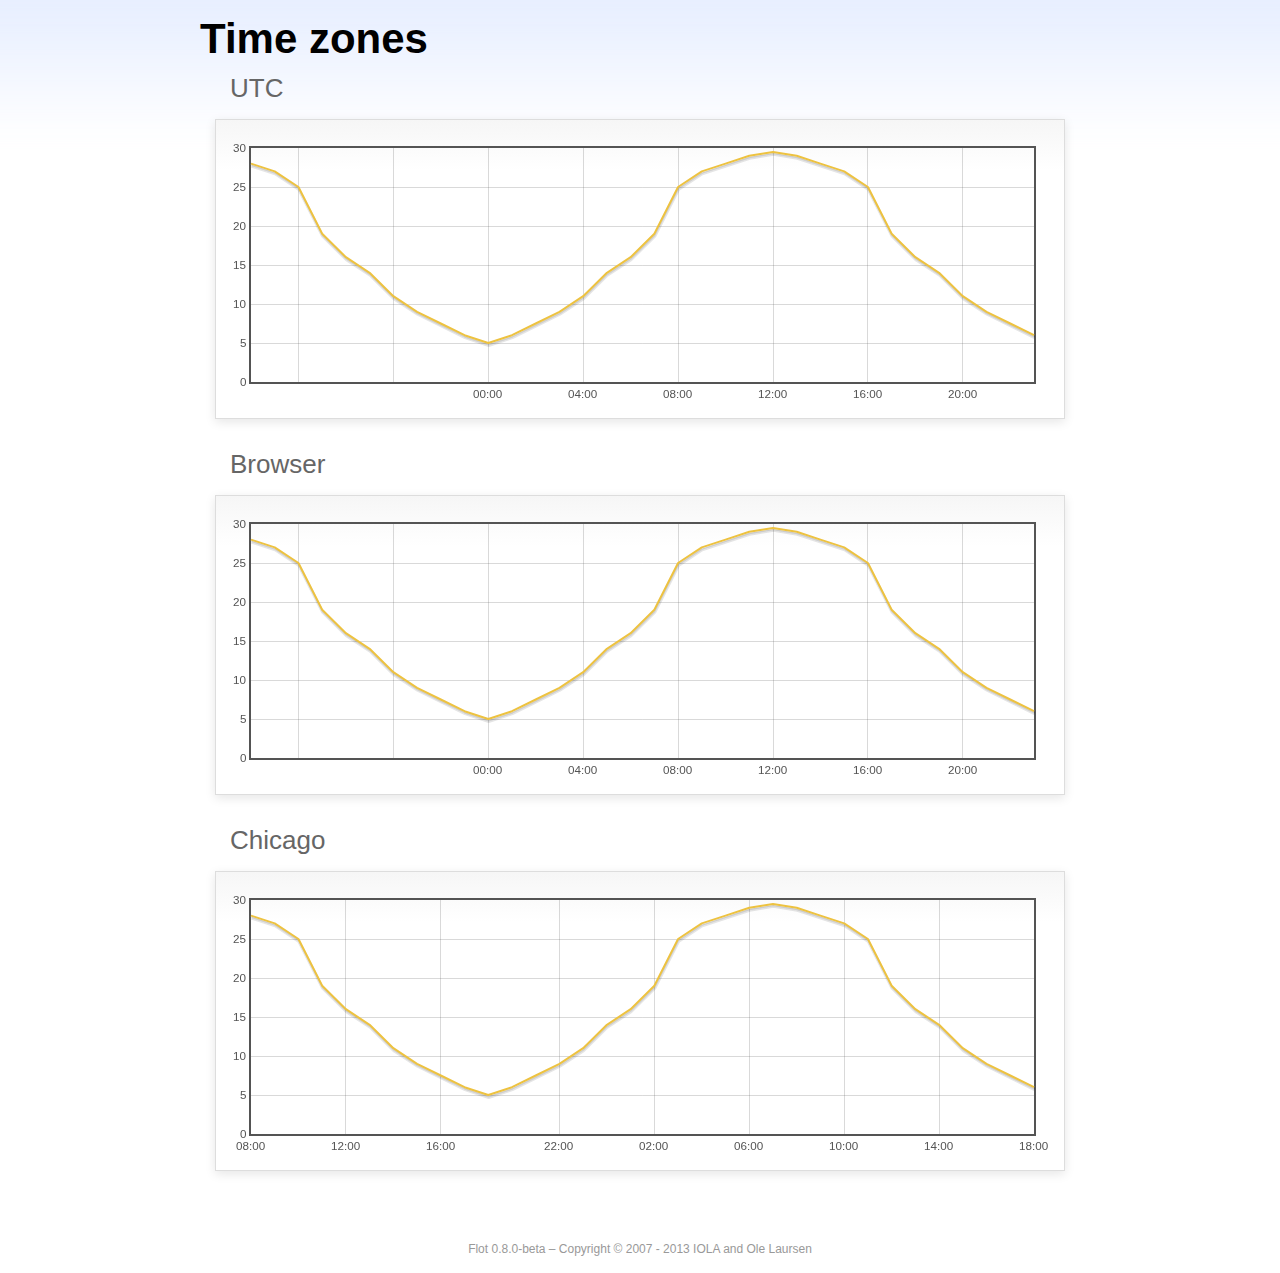
<file: Bootstrap-Admin-Theme/vendors/flot/examples/axes-time-zones/index.html>
<!DOCTYPE html PUBLIC "-//W3C//DTD HTML 4.01//EN" "http://www.w3.org/TR/html4/strict.dtd">
<html>
<head>
	<meta http-equiv="Content-Type" content="text/html; charset=utf-8">
	<title>Flot Examples: Time zones</title>
	<link href="../examples.css" rel="stylesheet" type="text/css">
	<!--[if lte IE 8]><script language="javascript" type="text/javascript" src="../../excanvas.min.js"></script><![endif]-->
	<script language="javascript" type="text/javascript" src="../../jquery.js"></script>
	<script language="javascript" type="text/javascript" src="../../jquery.flot.js"></script>
	<script language="javascript" type="text/javascript" src="../../jquery.flot.time.js"></script>
	<script language="javascript" type="text/javascript" src="date.js"></script>
	<script type="text/javascript">

	$(function() {

		timezoneJS.timezone.zoneFileBasePath = "tz";
		timezoneJS.timezone.defaultZoneFile = [];
		timezoneJS.timezone.init({async: false});

		var d = [
			[Date.UTC(2011, 2, 12, 14, 0, 0), 28],
			[Date.UTC(2011, 2, 12, 15, 0, 0), 27],
			[Date.UTC(2011, 2, 12, 16, 0, 0), 25],
			[Date.UTC(2011, 2, 12, 17, 0, 0), 19],
			[Date.UTC(2011, 2, 12, 18, 0, 0), 16],
			[Date.UTC(2011, 2, 12, 19, 0, 0), 14],
			[Date.UTC(2011, 2, 12, 20, 0, 0), 11],
			[Date.UTC(2011, 2, 12, 21, 0, 0), 9],
			[Date.UTC(2011, 2, 12, 22, 0, 0), 7.5],
			[Date.UTC(2011, 2, 12, 23, 0, 0), 6],
			[Date.UTC(2011, 2, 13, 0, 0, 0), 5],
			[Date.UTC(2011, 2, 13, 1, 0, 0), 6],
			[Date.UTC(2011, 2, 13, 2, 0, 0), 7.5],
			[Date.UTC(2011, 2, 13, 3, 0, 0), 9],
			[Date.UTC(2011, 2, 13, 4, 0, 0), 11],
			[Date.UTC(2011, 2, 13, 5, 0, 0), 14],
			[Date.UTC(2011, 2, 13, 6, 0, 0), 16],
			[Date.UTC(2011, 2, 13, 7, 0, 0), 19],
			[Date.UTC(2011, 2, 13, 8, 0, 0), 25],
			[Date.UTC(2011, 2, 13, 9, 0, 0), 27],
			[Date.UTC(2011, 2, 13, 10, 0, 0), 28],
			[Date.UTC(2011, 2, 13, 11, 0, 0), 29],
			[Date.UTC(2011, 2, 13, 12, 0, 0), 29.5],
			[Date.UTC(2011, 2, 13, 13, 0, 0), 29],
			[Date.UTC(2011, 2, 13, 14, 0, 0), 28],
			[Date.UTC(2011, 2, 13, 15, 0, 0), 27],
			[Date.UTC(2011, 2, 13, 16, 0, 0), 25],
			[Date.UTC(2011, 2, 13, 17, 0, 0), 19],
			[Date.UTC(2011, 2, 13, 18, 0, 0), 16],
			[Date.UTC(2011, 2, 13, 19, 0, 0), 14],
			[Date.UTC(2011, 2, 13, 20, 0, 0), 11],
			[Date.UTC(2011, 2, 13, 21, 0, 0), 9],
			[Date.UTC(2011, 2, 13, 22, 0, 0), 7.5],
			[Date.UTC(2011, 2, 13, 23, 0, 0), 6]
		];

		var plot = $.plot("#placeholderUTC", [d], {
			xaxis: {
				mode: "time"
			}
		});

		var plot = $.plot("#placeholderLocal", [d], {
			xaxis: {
				mode: "time",
				timezone: "browser"
			}
		});

		var plot = $.plot("#placeholderChicago", [d], {
			xaxis: {
				mode: "time",
				timezone: "America/Chicago"
			}
		});

		// Add the Flot version string to the footer

		$("#footer").prepend("Flot " + $.plot.version + " &ndash; ");
	});

	</script>
</head>
<body>

	<div id="header">
		<h2>Time zones</h2>
	</div>

	<div id="content">

		<h3>UTC</h3>
		<div class="demo-container" style="height: 300px;">
			<div id="placeholderUTC" class="demo-placeholder"></div>
		</div>

		<h3>Browser</h3>
		<div class="demo-container" style="height: 300px;">
			<div id="placeholderLocal" class="demo-placeholder"></div>
		</div>

		<h3>Chicago</h3>
		<div class="demo-container" style="height: 300px;">
			<div id="placeholderChicago" class="demo-placeholder"></div>
		</div>

	</div>

	<div id="footer">
		Copyright &copy; 2007 - 2013 IOLA and Ole Laursen
	</div>

</body>
</html>
</file>
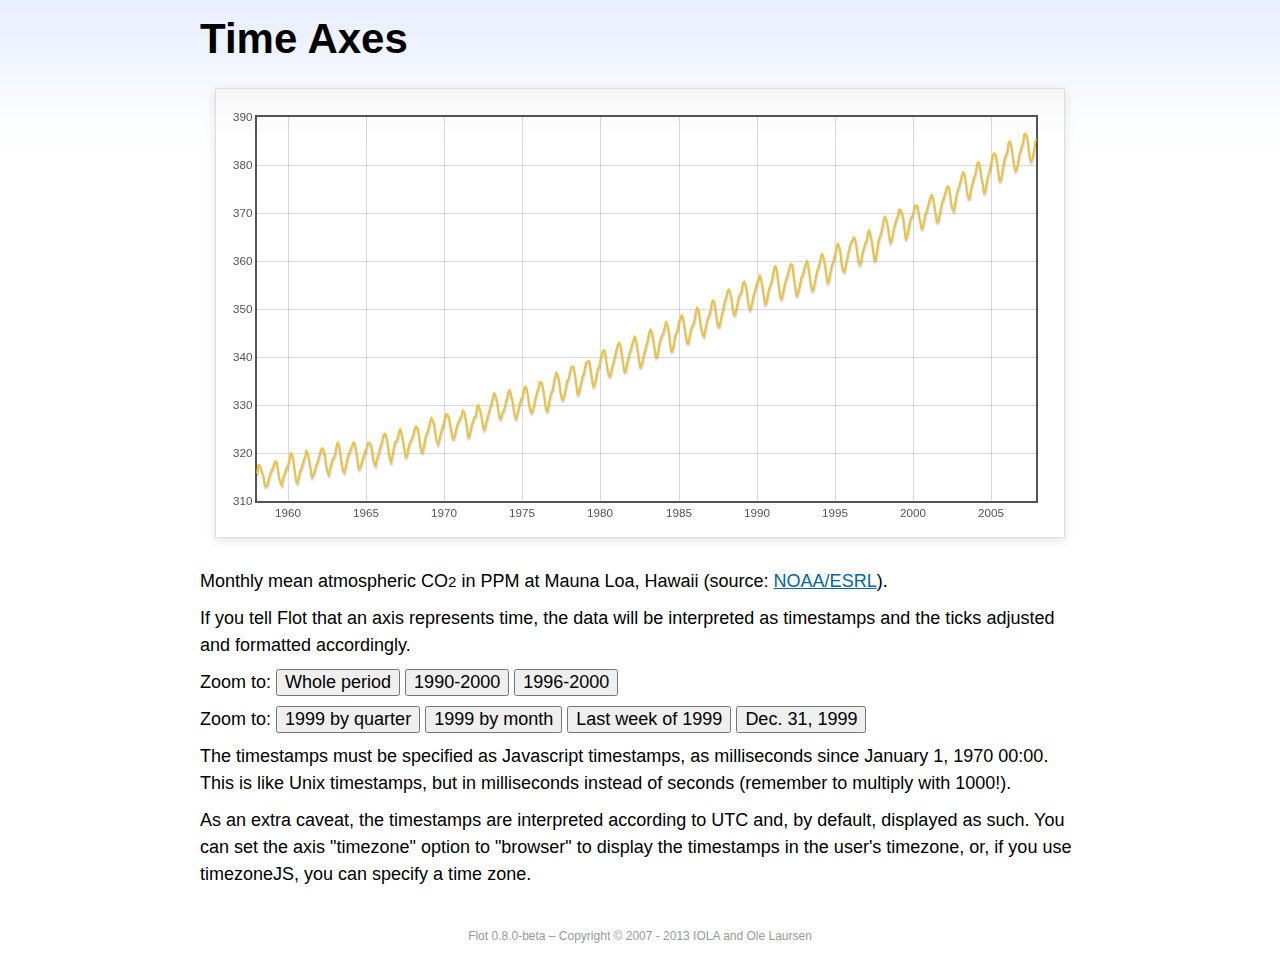
<file: Bootstrap-Admin-Theme/vendors/flot/examples/axes-time/index.html>
<!DOCTYPE html PUBLIC "-//W3C//DTD HTML 4.01//EN" "http://www.w3.org/TR/html4/strict.dtd">
<html>
<head>
	<meta http-equiv="Content-Type" content="text/html; charset=utf-8">
	<title>Flot Examples: Time Axes</title>
	<link href="../examples.css" rel="stylesheet" type="text/css">
	<!--[if lte IE 8]><script language="javascript" type="text/javascript" src="../../excanvas.min.js"></script><![endif]-->
	<script language="javascript" type="text/javascript" src="../../jquery.js"></script>
	<script language="javascript" type="text/javascript" src="../../jquery.flot.js"></script>
	<script language="javascript" type="text/javascript" src="../../jquery.flot.time.js"></script>
	<script type="text/javascript">

	$(function() {

		var d = [[-373597200000, 315.71], [-370918800000, 317.45], [-368326800000, 317.50], [-363056400000, 315.86], [-360378000000, 314.93], [-357699600000, 313.19], [-352429200000, 313.34], [-349837200000, 314.67], [-347158800000, 315.58], [-344480400000, 316.47], [-342061200000, 316.65], [-339382800000, 317.71], [-336790800000, 318.29], [-334112400000, 318.16], [-331520400000, 316.55], [-328842000000, 314.80], [-326163600000, 313.84], [-323571600000, 313.34], [-320893200000, 314.81], [-318301200000, 315.59], [-315622800000, 316.43], [-312944400000, 316.97], [-310438800000, 317.58], [-307760400000, 319.03], [-305168400000, 320.03], [-302490000000, 319.59], [-299898000000, 318.18], [-297219600000, 315.91], [-294541200000, 314.16], [-291949200000, 313.83], [-289270800000, 315.00], [-286678800000, 316.19], [-284000400000, 316.89], [-281322000000, 317.70], [-278902800000, 318.54], [-276224400000, 319.48], [-273632400000, 320.58], [-270954000000, 319.78], [-268362000000, 318.58], [-265683600000, 316.79], [-263005200000, 314.99], [-260413200000, 315.31], [-257734800000, 316.10], [-255142800000, 317.01], [-252464400000, 317.94], [-249786000000, 318.56], [-247366800000, 319.69], [-244688400000, 320.58], [-242096400000, 321.01], [-239418000000, 320.61], [-236826000000, 319.61], [-234147600000, 317.40], [-231469200000, 316.26], [-228877200000, 315.42], [-226198800000, 316.69], [-223606800000, 317.69], [-220928400000, 318.74], [-218250000000, 319.08], [-215830800000, 319.86], [-213152400000, 321.39], [-210560400000, 322.24], [-207882000000, 321.47], [-205290000000, 319.74], [-202611600000, 317.77], [-199933200000, 316.21], [-197341200000, 315.99], [-194662800000, 317.07], [-192070800000, 318.36], [-189392400000, 319.57], [-178938000000, 322.23], [-176259600000, 321.89], [-173667600000, 320.44], [-170989200000, 318.70], [-168310800000, 316.70], [-165718800000, 316.87], [-163040400000, 317.68], [-160448400000, 318.71], [-157770000000, 319.44], [-155091600000, 320.44], [-152672400000, 320.89], [-149994000000, 322.13], [-147402000000, 322.16], [-144723600000, 321.87], [-142131600000, 321.21], [-139453200000, 318.87], [-136774800000, 317.81], [-134182800000, 317.30], [-131504400000, 318.87], [-128912400000, 319.42], [-126234000000, 320.62], [-123555600000, 321.59], [-121136400000, 322.39], [-118458000000, 323.70], [-115866000000, 324.07], [-113187600000, 323.75], [-110595600000, 322.40], [-107917200000, 320.37], [-105238800000, 318.64], [-102646800000, 318.10], [-99968400000, 319.79], [-97376400000, 321.03], [-94698000000, 322.33], [-92019600000, 322.50], [-89600400000, 323.04], [-86922000000, 324.42], [-84330000000, 325.00], [-81651600000, 324.09], [-79059600000, 322.55], [-76381200000, 320.92], [-73702800000, 319.26], [-71110800000, 319.39], [-68432400000, 320.72], [-65840400000, 321.96], [-63162000000, 322.57], [-60483600000, 323.15], [-57978000000, 323.89], [-55299600000, 325.02], [-52707600000, 325.57], [-50029200000, 325.36], [-47437200000, 324.14], [-44758800000, 322.11], [-42080400000, 320.33], [-39488400000, 320.25], [-36810000000, 321.32], [-34218000000, 322.90], [-31539600000, 324.00], [-28861200000, 324.42], [-26442000000, 325.64], [-23763600000, 326.66], [-21171600000, 327.38], [-18493200000, 326.70], [-15901200000, 325.89], [-13222800000, 323.67], [-10544400000, 322.38], [-7952400000, 321.78], [-5274000000, 322.85], [-2682000000, 324.12], [-3600000, 325.06], [2674800000, 325.98], [5094000000, 326.93], [7772400000, 328.13], [10364400000, 328.07], [13042800000, 327.66], [15634800000, 326.35], [18313200000, 324.69], [20991600000, 323.10], [23583600000, 323.07], [26262000000, 324.01], [28854000000, 325.13], [31532400000, 326.17], [34210800000, 326.68], [36630000000, 327.18], [39308400000, 327.78], [41900400000, 328.92], [44578800000, 328.57], [47170800000, 327.37], [49849200000, 325.43], [52527600000, 323.36], [55119600000, 323.56], [57798000000, 324.80], [60390000000, 326.01], [63068400000, 326.77], [65746800000, 327.63], [68252400000, 327.75], [70930800000, 329.72], [73522800000, 330.07], [76201200000, 329.09], [78793200000, 328.05], [81471600000, 326.32], [84150000000, 324.84], [86742000000, 325.20], [89420400000, 326.50], [92012400000, 327.55], [94690800000, 328.54], [97369200000, 329.56], [99788400000, 330.30], [102466800000, 331.50], [105058800000, 332.48], [107737200000, 332.07], [110329200000, 330.87], [113007600000, 329.31], [115686000000, 327.51], [118278000000, 327.18], [120956400000, 328.16], [123548400000, 328.64], [126226800000, 329.35], [128905200000, 330.71], [131324400000, 331.48], [134002800000, 332.65], [136594800000, 333.16], [139273200000, 332.06], [141865200000, 330.99], [144543600000, 329.17], [147222000000, 327.41], [149814000000, 327.20], [152492400000, 328.33], [155084400000, 329.50], [157762800000, 330.68], [160441200000, 331.41], [162860400000, 331.85], [165538800000, 333.29], [168130800000, 333.91], [170809200000, 333.40], [173401200000, 331.78], [176079600000, 329.88], [178758000000, 328.57], [181350000000, 328.46], [184028400000, 329.26], [189298800000, 331.71], [191977200000, 332.76], [194482800000, 333.48], [197161200000, 334.78], [199753200000, 334.78], [202431600000, 334.17], [205023600000, 332.78], [207702000000, 330.64], [210380400000, 328.95], [212972400000, 328.77], [215650800000, 330.23], [218242800000, 331.69], [220921200000, 332.70], [223599600000, 333.24], [226018800000, 334.96], [228697200000, 336.04], [231289200000, 336.82], [233967600000, 336.13], [236559600000, 334.73], [239238000000, 332.52], [241916400000, 331.19], [244508400000, 331.19], [247186800000, 332.35], [249778800000, 333.47], [252457200000, 335.11], [255135600000, 335.26], [257554800000, 336.60], [260233200000, 337.77], [262825200000, 338.00], [265503600000, 337.99], [268095600000, 336.48], [270774000000, 334.37], [273452400000, 332.27], [276044400000, 332.41], [278722800000, 333.76], [281314800000, 334.83], [283993200000, 336.21], [286671600000, 336.64], [289090800000, 338.12], [291769200000, 339.02], [294361200000, 339.02], [297039600000, 339.20], [299631600000, 337.58], [302310000000, 335.55], [304988400000, 333.89], [307580400000, 334.14], [310258800000, 335.26], [312850800000, 336.71], [315529200000, 337.81], [318207600000, 338.29], [320713200000, 340.04], [323391600000, 340.86], [325980000000, 341.47], [328658400000, 341.26], [331250400000, 339.29], [333928800000, 337.60], [336607200000, 336.12], [339202800000, 336.08], [341881200000, 337.22], [344473200000, 338.34], [347151600000, 339.36], [349830000000, 340.51], [352249200000, 341.57], [354924000000, 342.56], [357516000000, 343.01], [360194400000, 342.47], [362786400000, 340.71], [365464800000, 338.52], [368143200000, 336.96], [370738800000, 337.13], [373417200000, 338.58], [376009200000, 339.89], [378687600000, 340.93], [381366000000, 341.69], [383785200000, 342.69], [389052000000, 344.30], [391730400000, 343.43], [394322400000, 341.88], [397000800000, 339.89], [399679200000, 337.95], [402274800000, 338.10], [404953200000, 339.27], [407545200000, 340.67], [410223600000, 341.42], [412902000000, 342.68], [415321200000, 343.46], [417996000000, 345.10], [420588000000, 345.76], [423266400000, 345.36], [425858400000, 343.91], [428536800000, 342.05], [431215200000, 340.00], [433810800000, 340.12], [436489200000, 341.33], [439081200000, 342.94], [441759600000, 343.87], [444438000000, 344.60], [446943600000, 345.20], [452210400000, 347.36], [454888800000, 346.74], [457480800000, 345.41], [460159200000, 343.01], [462837600000, 341.23], [465433200000, 341.52], [468111600000, 342.86], [470703600000, 344.41], [473382000000, 345.09], [476060400000, 345.89], [478479600000, 347.49], [481154400000, 348.00], [483746400000, 348.75], [486424800000, 348.19], [489016800000, 346.54], [491695200000, 344.63], [494373600000, 343.03], [496969200000, 342.92], [499647600000, 344.24], [502239600000, 345.62], [504918000000, 346.43], [507596400000, 346.94], [510015600000, 347.88], [512690400000, 349.57], [515282400000, 350.35], [517960800000, 349.72], [520552800000, 347.78], [523231200000, 345.86], [525909600000, 344.84], [528505200000, 344.32], [531183600000, 345.67], [533775600000, 346.88], [536454000000, 348.19], [539132400000, 348.55], [541551600000, 349.52], [544226400000, 351.12], [546818400000, 351.84], [549496800000, 351.49], [552088800000, 349.82], [554767200000, 347.63], [557445600000, 346.38], [560041200000, 346.49], [562719600000, 347.75], [565311600000, 349.03], [567990000000, 350.20], [570668400000, 351.61], [573174000000, 352.22], [575848800000, 353.53], [578440800000, 354.14], [581119200000, 353.62], [583711200000, 352.53], [586389600000, 350.41], [589068000000, 348.84], [591663600000, 348.94], [594342000000, 350.04], [596934000000, 351.29], [599612400000, 352.72], [602290800000, 353.10], [604710000000, 353.65], [607384800000, 355.43], [609976800000, 355.70], [612655200000, 355.11], [615247200000, 353.79], [617925600000, 351.42], [620604000000, 349.81], [623199600000, 350.11], [625878000000, 351.26], [628470000000, 352.63], [631148400000, 353.64], [633826800000, 354.72], [636246000000, 355.49], [638920800000, 356.09], [641512800000, 357.08], [644191200000, 356.11], [646783200000, 354.70], [649461600000, 352.68], [652140000000, 351.05], [654735600000, 351.36], [657414000000, 352.81], [660006000000, 354.22], [662684400000, 354.85], [665362800000, 355.66], [667782000000, 357.04], [670456800000, 358.40], [673048800000, 359.00], [675727200000, 357.99], [678319200000, 356.00], [680997600000, 353.78], [683676000000, 352.20], [686271600000, 352.22], [688950000000, 353.70], [691542000000, 354.98], [694220400000, 356.09], [696898800000, 356.85], [699404400000, 357.73], [702079200000, 358.91], [704671200000, 359.45], [707349600000, 359.19], [709941600000, 356.72], [712620000000, 354.79], [715298400000, 352.79], [717894000000, 353.20], [720572400000, 354.15], [723164400000, 355.39], [725842800000, 356.77], [728521200000, 357.17], [730940400000, 358.26], [733615200000, 359.16], [736207200000, 360.07], [738885600000, 359.41], [741477600000, 357.44], [744156000000, 355.30], [746834400000, 353.87], [749430000000, 354.04], [752108400000, 355.27], [754700400000, 356.70], [757378800000, 358.00], [760057200000, 358.81], [762476400000, 359.68], [765151200000, 361.13], [767743200000, 361.48], [770421600000, 360.60], [773013600000, 359.20], [775692000000, 357.23], [778370400000, 355.42], [780966000000, 355.89], [783644400000, 357.41], [786236400000, 358.74], [788914800000, 359.73], [791593200000, 360.61], [794012400000, 361.58], [796687200000, 363.05], [799279200000, 363.62], [801957600000, 363.03], [804549600000, 361.55], [807228000000, 358.94], [809906400000, 357.93], [812502000000, 357.80], [815180400000, 359.22], [817772400000, 360.44], [820450800000, 361.83], [823129200000, 362.95], [825634800000, 363.91], [828309600000, 364.28], [830901600000, 364.94], [833580000000, 364.70], [836172000000, 363.31], [838850400000, 361.15], [841528800000, 359.40], [844120800000, 359.34], [846802800000, 360.62], [849394800000, 361.96], [852073200000, 362.81], [854751600000, 363.87], [857170800000, 364.25], [859845600000, 366.02], [862437600000, 366.46], [865116000000, 365.32], [867708000000, 364.07], [870386400000, 361.95], [873064800000, 360.06], [875656800000, 360.49], [878338800000, 362.19], [880930800000, 364.12], [883609200000, 364.99], [886287600000, 365.82], [888706800000, 366.95], [891381600000, 368.42], [893973600000, 369.33], [896652000000, 368.78], [899244000000, 367.59], [901922400000, 365.84], [904600800000, 363.83], [907192800000, 364.18], [909874800000, 365.34], [912466800000, 366.93], [915145200000, 367.94], [917823600000, 368.82], [920242800000, 369.46], [922917600000, 370.77], [925509600000, 370.66], [928188000000, 370.10], [930780000000, 369.08], [933458400000, 366.66], [936136800000, 364.60], [938728800000, 365.17], [941410800000, 366.51], [944002800000, 367.89], [946681200000, 369.04], [949359600000, 369.35], [951865200000, 370.38], [954540000000, 371.63], [957132000000, 371.32], [959810400000, 371.53], [962402400000, 369.75], [965080800000, 368.23], [967759200000, 366.87], [970351200000, 366.94], [973033200000, 368.27], [975625200000, 369.64], [978303600000, 370.46], [980982000000, 371.44], [983401200000, 372.37], [986076000000, 373.33], [988668000000, 373.77], [991346400000, 373.09], [993938400000, 371.51], [996616800000, 369.55], [999295200000, 368.12], [1001887200000, 368.38], [1004569200000, 369.66], [1007161200000, 371.11], [1009839600000, 372.36], [1012518000000, 373.09], [1014937200000, 373.81], [1017612000000, 374.93], [1020204000000, 375.58], [1022882400000, 375.44], [1025474400000, 373.86], [1028152800000, 371.77], [1030831200000, 370.73], [1033423200000, 370.50], [1036105200000, 372.18], [1038697200000, 373.70], [1041375600000, 374.92], [1044054000000, 375.62], [1046473200000, 376.51], [1049148000000, 377.75], [1051740000000, 378.54], [1054418400000, 378.20], [1057010400000, 376.68], [1059688800000, 374.43], [1062367200000, 373.11], [1064959200000, 373.10], [1067641200000, 374.77], [1070233200000, 375.97], [1072911600000, 377.03], [1075590000000, 377.87], [1078095600000, 378.88], [1080770400000, 380.42], [1083362400000, 380.62], [1086040800000, 379.70], [1088632800000, 377.43], [1091311200000, 376.32], [1093989600000, 374.19], [1096581600000, 374.47], [1099263600000, 376.15], [1101855600000, 377.51], [1104534000000, 378.43], [1107212400000, 379.70], [1109631600000, 380.92], [1112306400000, 382.18], [1114898400000, 382.45], [1117576800000, 382.14], [1120168800000, 380.60], [1122847200000, 378.64], [1125525600000, 376.73], [1128117600000, 376.84], [1130799600000, 378.29], [1133391600000, 380.06], [1136070000000, 381.40], [1138748400000, 382.20], [1141167600000, 382.66], [1143842400000, 384.69], [1146434400000, 384.94], [1149112800000, 384.01], [1151704800000, 382.14], [1154383200000, 380.31], [1157061600000, 378.81], [1159653600000, 379.03], [1162335600000, 380.17], [1164927600000, 381.85], [1167606000000, 382.94], [1170284400000, 383.86], [1172703600000, 384.49], [1175378400000, 386.37], [1177970400000, 386.54], [1180648800000, 385.98], [1183240800000, 384.36], [1185919200000, 381.85], [1188597600000, 380.74], [1191189600000, 381.15], [1193871600000, 382.38], [1196463600000, 383.94], [1199142000000, 385.44]]; 

		$.plot("#placeholder", [d], {
			xaxis: { mode: "time" }
		});

		$("#whole").click(function () {
			$.plot("#placeholder", [d], {
				xaxis: { mode: "time" }
			});
		});

		$("#nineties").click(function () {
			$.plot("#placeholder", [d], {
				xaxis: {
					mode: "time",
					min: (new Date(1990, 0, 1)).getTime(),
					max: (new Date(2000, 0, 1)).getTime()
				}
			});
		});

		$("#latenineties").click(function () {
			$.plot("#placeholder", [d], {
				xaxis: {
					mode: "time",
					minTickSize: [1, "year"],
					min: (new Date(1996, 0, 1)).getTime(),
					max: (new Date(2000, 0, 1)).getTime()
				}
			});
		});

		$("#ninetyninequarters").click(function () {
			$.plot("#placeholder", [d], {
				xaxis: {
					mode: "time",
					minTickSize: [1, "quarter"],
					min: (new Date(1999, 0, 1)).getTime(),
					max: (new Date(2000, 0, 1)).getTime()
				}
			});
		});

		$("#ninetynine").click(function () {
			$.plot("#placeholder", [d], {
				xaxis: {
					mode: "time",
					minTickSize: [1, "month"],
					min: (new Date(1999, 0, 1)).getTime(),
					max: (new Date(2000, 0, 1)).getTime()
				}
			});
		});

		$("#lastweekninetynine").click(function () {
			$.plot("#placeholder", [d], {
				xaxis: {
					mode: "time",
					minTickSize: [1, "day"],
					min: (new Date(1999, 11, 25)).getTime(),
					max: (new Date(2000, 0, 1)).getTime(),
					timeformat: "%a"
				}
			});
		});

		$("#lastdayninetynine").click(function () {
			$.plot("#placeholder", [d], {
				xaxis: {
					mode: "time",
					minTickSize: [1, "hour"],
					min: (new Date(1999, 11, 31)).getTime(),
					max: (new Date(2000, 0, 1)).getTime(),
					twelveHourClock: true
				}
			});
		});

		// Add the Flot version string to the footer

		$("#footer").prepend("Flot " + $.plot.version + " &ndash; ");
	});

	</script>
</head>
<body>

	<div id="header">
		<h2>Time Axes</h2>
	</div>

	<div id="content">

		<div class="demo-container">
			<div id="placeholder" class="demo-placeholder"></div>
		</div>

		<p>Monthly mean atmospheric CO<sub>2</sub> in PPM at Mauna Loa, Hawaii (source: <a href="http://www.esrl.noaa.gov/gmd/ccgg/trends/">NOAA/ESRL</a>).</p>

		<p>If you tell Flot that an axis represents time, the data will be interpreted as timestamps and the ticks adjusted and formatted accordingly.</p>

		<p>Zoom to: <button id="whole">Whole period</button>
		<button id="nineties">1990-2000</button>
		<button id="latenineties">1996-2000</button></p>

		<p>Zoom to: <button id="ninetyninequarters">1999 by quarter</button>
		<button id="ninetynine">1999 by month</button>
		<button id="lastweekninetynine">Last week of 1999</button>
		<button id="lastdayninetynine">Dec. 31, 1999</button></p>

		<p>The timestamps must be specified as Javascript timestamps, as milliseconds since January 1, 1970 00:00. This is like Unix timestamps, but in milliseconds instead of seconds (remember to multiply with 1000!).</p>

		<p>As an extra caveat, the timestamps are interpreted according to UTC and, by default, displayed as such. You can set the axis "timezone" option to "browser" to display the timestamps in the user's timezone, or, if you use timezoneJS, you can specify a time zone.</p>

	</div>

	<div id="footer">
		Copyright &copy; 2007 - 2013 IOLA and Ole Laursen
	</div>

</body>
</html>
</file>
<file: Bootstrap-Admin-Theme/vendors/ckeditor/samples/sample.css>
/*
Copyright (c) 2003-2013, CKSource - Frederico Knabben. All rights reserved.
For licensing, see LICENSE.md or http://ckeditor.com/license
*/

html, body, h1, h2, h3, h4, h5, h6, div, span, blockquote, p, address, form, fieldset, img, ul, ol, dl, dt, dd, li, hr, table, td, th, strong, em, sup, sub, dfn, ins, del, q, cite, var, samp, code, kbd, tt, pre
{
	line-height: 1.5em;
}

body
{
	padding: 10px 30px;
}

input, textarea, select, option, optgroup, button, td, th
{
	font-size: 100%;
}

pre, code, kbd, samp, tt
{
	font-family: monospace,monospace;
	font-size: 1em;
}

body {
    width: 960px;
    margin: 0 auto;
}

code
{
	background: #f3f3f3;
	border: 1px solid #ddd;
	padding: 1px 4px;

	-moz-border-radius: 3px;
	-webkit-border-radius: 3px;
	border-radius: 3px;
}

abbr
{
	border-bottom: 1px dotted #555;
	cursor: pointer;
}

.new
{
	background: #FF7E00;
	border: 1px solid #DA8028;
	color: #fff;
	font-size: 10px;
	font-weight: bold;
	padding: 1px 4px;
	text-shadow: 0 1px 0 #C97626;
	text-transform: uppercase;
	margin: 0 0 0 3px;

	-moz-border-radius: 3px;
	-webkit-border-radius: 3px;
	border-radius: 3px;

	-moz-box-shadow: 0 2px 3px 0 #FFA54E inset;
	-webkit-box-shadow: 0 2px 3px 0 #FFA54E inset;
	box-shadow: 0 2px 3px 0 #FFA54E inset;
}

h1.samples
{
	color: #0782C1;
	font-size: 200%;
	font-weight: normal;
	margin: 0;
	padding: 0;
}

h1.samples a
{
	color: #0782C1;
	text-decoration: none;
	border-bottom: 1px dotted #0782C1;
}

.samples a:hover
{
	border-bottom: 1px dotted #0782C1;
}

h2.samples
{
	color: #000000;
	font-size: 130%;
	margin: 15px 0 0 0;
	padding: 0;
}

p, blockquote, address, form, pre, dl, h1.samples, h2.samples
{
	margin-bottom: 15px;
}

ul.samples
{
	margin-bottom: 15px;
}

.clear
{
	clear: both;
}

fieldset
{
	margin: 0;
	padding: 10px;
}

body, input, textarea
{
	color: #333333;
	font-family: Arial, Helvetica, sans-serif;
}

body
{
	font-size: 75%;
}

a.samples
{
	color: #189DE1;
	text-decoration: none;
}

form
{
	margin: 0;
	padding: 0;
}

pre.samples
{
	background-color: #F7F7F7;
	border: 1px solid #D7D7D7;
	overflow: auto;
	padding: 0.25em;
	white-space: pre-wrap; /* CSS 2.1 */
	word-wrap: break-word; /* IE7 */
	-moz-tab-size: 4;
	-o-tab-size: 4;
	-webkit-tab-size: 4;
	tab-size: 4;
}

#footer
{
	clear: both;
	padding-top: 10px;
}

#footer hr
{
	margin: 10px 0 15px 0;
	height: 1px;
	border: solid 1px gray;
	border-bottom: none;
}

#footer p
{
	margin: 0 10px 10px 10px;
	float: left;
}

#footer #copy
{
	float: right;
}

#outputSample
{
	width: 100%;
	table-layout: fixed;
}

#outputSample thead th
{
	color: #dddddd;
	background-color: #999999;
	padding: 4px;
	white-space: nowrap;
}

#outputSample tbody th
{
	vertical-align: top;
	text-align: left;
}

#outputSample pre
{
	margin: 0;
	padding: 0;
}

.description
{
	border: 1px dotted #B7B7B7;
	margin-bottom: 10px;
	padding: 10px 10px 0;
	overflow: hidden;
}

label
{
	display: block;
	margin-bottom: 6px;
}

/**
 *	CKEditor editables are automatically set with the "cke_editable" class
 *	plus cke_editable_(inline|themed) depending on the editor type.
 */

/* Style a bit the inline editables. */
.cke_editable.cke_editable_inline
{
	cursor: pointer;
}

/* Once an editable element gets focused, the "cke_focus" class is
   added to it, so we can style it differently. */
.cke_editable.cke_editable_inline.cke_focus
{
	box-shadow: inset 0px 0px 20px 3px #ddd, inset 0 0 1px #000;
	outline: none;
	background: #eee;
	cursor: text;
}

/* Avoid pre-formatted overflows inline editable. */
.cke_editable_inline pre
{
	white-space: pre-wrap;
	word-wrap: break-word;
}

/**
 *	Samples index styles.
 */

.twoColumns,
.twoColumnsLeft,
.twoColumnsRight
{
	overflow: hidden;
}

.twoColumnsLeft,
.twoColumnsRight
{
	width: 45%;
}

.twoColumnsLeft
{
	float: left;
}

.twoColumnsRight
{
	float: right;
}

dl.samples
{
	padding: 0 0 0 40px;
}
dl.samples > dt
{
	display: list-item;
	list-style-type: disc;
	list-style-position: outside;
	margin: 0 0 3px;
}
dl.samples > dd
{
	margin: 0 0 3px;
}
.warning
{
    color: #ff0000;
	background-color: #FFCCBA;
    border: 2px dotted #ff0000;
	padding: 15px 10px;
	margin: 10px 0;
}

/* Used on inline samples */

blockquote
{
	font-style: italic;
	font-family: Georgia, Times, "Times New Roman", serif;
	padding: 2px 0;
	border-style: solid;
	border-color: #ccc;
	border-width: 0;
}

.cke_contents_ltr blockquote
{
	padding-left: 20px;
	padding-right: 8px;
	border-left-width: 5px;
}

.cke_contents_rtl blockquote
{
	padding-left: 8px;
	padding-right: 20px;
	border-right-width: 5px;
}

img.right {
    border: 1px solid #ccc;
    float: right;
    margin-left: 15px;
    padding: 5px;
}

img.left {
    border: 1px solid #ccc;
    float: left;
    margin-right: 15px;
    padding: 5px;
}
</file>
<file: Bootstrap-Admin-Theme/vendors/easypiechart/examples/style.css>
body {
    font: 13px/1.4 'Helvetica Neue', 'Helvetica','Arial', sans-serif;
    color: #333;
}

.container {
    width: 520px;
    margin: auto;
}

h1 {
    border-bottom: 1px solid #d9d9d9;
}

a {
    color: #be2221;
    text-decoration: none;
}

.chart {
    float: left;
    margin: 10px;
}

.percentage,
.label {
    text-align: center;
    color: #333;
    font-weight: 100;
    font-size: 1.2em;
    margin-bottom: 0.3em;
}

.credits {
    padding-top: 0.5em;
    clear: both;
    color: #999;
}

.credits a {
    color: #333;
}

.dark {
    background: #333;
}

.dark .percentage-light,
.dark .label {
    text-align: center;
    color: #999;
    font-weight: 100;
    font-size: 1.2em;
    margin-bottom: 0.3em;
}


.button {
  -webkit-box-shadow: inset 0 0 1px #000, inset 0 1px 0 1px rgba(255,255,255,0.2), 0 1px 1px -1px rgba(0, 0, 0, .5);
  -moz-box-shadow: inset 0 0 1px #000, inset 0 1px 0 1px rgba(255,255,255,0.2), 0 1px 1px -1px rgba(0, 0, 0, .5);
  box-shadow: inset 0 0 1px #000, inset 0 1px 0 1px rgba(255,255,255,0.2), 0 1px 1px -1px rgba(0, 0, 0, .5);
  -webkit-border-radius: 3px;
  -moz-border-radius: 3px;
  border-radius: 3px;
  padding: 6px 20px;
  font-weight: bold;
  text-transform: uppercase;
  display: block;
  margin: auto;
  max-width: 200px;
  text-align: center;
  background-color: #5c5c5c;
  background-image: -moz-linear-gradient(top, #666666, #4d4d4d);
  background-image: -ms-linear-gradient(top, #666666, #4d4d4d);
  background-image: -webkit-gradient(linear, 0 0, 0 100%, from(#666666), to(#4d4d4d));
  background-image: -webkit-linear-gradient(top, #666666, #4d4d4d);
  background-image: -o-linear-gradient(top, #666666, #4d4d4d);
  background-image: linear-gradient(top, #666666, #4d4d4d);
  background-repeat: repeat-x;
  filter: progid:DXImageTransform.Microsoft.gradient(startColorstr='#666666', endColorstr='#4d4d4d', GradientType=0);
  color: #ffffff;
  text-shadow: 0 1px 1px #333333;
}
.button:hover {
  color: #ffffff;
  text-decoration: none;
  background-color: #616161;
  background-image: -moz-linear-gradient(top, #6b6b6b, #525252);
  background-image: -ms-linear-gradient(top, #6b6b6b, #525252);
  background-image: -webkit-gradient(linear, 0 0, 0 100%, from(#6b6b6b), to(#525252));
  background-image: -webkit-linear-gradient(top, #6b6b6b, #525252);
  background-image: -o-linear-gradient(top, #6b6b6b, #525252);
  background-image: linear-gradient(top, #6b6b6b, #525252);
  background-repeat: repeat-x;
  filter: progid:DXImageTransform.Microsoft.gradient(startColorstr='#6b6b6b', endColorstr='#525252', GradientType=0);
}
.button:active {
  background-color: #575757;
  background-image: -moz-linear-gradient(top, #616161, #474747);
  background-image: -ms-linear-gradient(top, #616161, #474747);
  background-image: -webkit-gradient(linear, 0 0, 0 100%, from(#616161), to(#474747));
  background-image: -webkit-linear-gradient(top, #616161, #474747);
  background-image: -o-linear-gradient(top, #616161, #474747);
  background-image: linear-gradient(top, #616161, #474747);
  background-repeat: repeat-x;
  filter: progid:DXImageTransform.Microsoft.gradient(startColorstr='#616161', endColorstr='#474747', GradientType=0);
  -webkit-transform: translate(0, 1px);
  -moz-transform: translate(0, 1px);
  -ms-transform: translate(0, 1px);
  -o-transform: translate(0, 1px);
  transform: translate(0, 1px);
}
.button:disabled {
  background-color: #dddddd;
  background-image: -moz-linear-gradient(top, #e7e7e7, #cdcdcd);
  background-image: -ms-linear-gradient(top, #e7e7e7, #cdcdcd);
  background-image: -webkit-gradient(linear, 0 0, 0 100%, from(#e7e7e7), to(#cdcdcd));
  background-image: -webkit-linear-gradient(top, #e7e7e7, #cdcdcd);
  background-image: -o-linear-gradient(top, #e7e7e7, #cdcdcd);
  background-image: linear-gradient(top, #e7e7e7, #cdcdcd);
  background-repeat: repeat-x;
  filter: progid:DXImageTransform.Microsoft.gradient(startColorstr='#e7e7e7', endColorstr='#cdcdcd', GradientType=0);
  color: #939393;
  text-shadow: 0 1px 1px #fff;
}

@media screen and (max-device-width: 480px) {
  .container{
    width: 100%;
  }
}
</file>
<file: Bootstrap-Admin-Theme/vendors/flot/examples/examples.css>
* {	padding: 0; margin: 0; vertical-align: top; }

body {
	background: url(background.png) repeat-x;
	font: 18px/1.5em "proxima-nova", Helvetica, Arial, sans-serif;
}

a {	color: #069; }
a:hover { color: #28b; }

h2 {
	margin-top: 15px;
	font: normal 32px "omnes-pro", Helvetica, Arial, sans-serif;
}

h3 {
	margin-left: 30px;
	font: normal 26px "omnes-pro", Helvetica, Arial, sans-serif;
	color: #666;
}

p {
	margin-top: 10px;
}

button {
	font-size: 18px;
	padding: 1px 7px;
}

input {
	font-size: 18px;
}

input[type=checkbox] {
	margin: 7px;
}

#header {
	position: relative;
	width: 900px;
	margin: auto;
}

#header h2 {
	margin-left: 10px;
	vertical-align: middle;
	font-size: 42px;
	font-weight: bold;
	text-decoration: none;
	color: #000;
}

#content {
	width: 880px;
	margin: 0 auto;
	padding: 10px;
}

#footer {
	margin-top: 25px;
	margin-bottom: 10px;
	text-align: center;
	font-size: 12px;
	color: #999;
}

.demo-container {
	box-sizing: border-box;
	width: 850px;
	height: 450px;
	padding: 20px 15px 15px 15px;
	margin: 15px auto 30px auto;
	border: 1px solid #ddd;
	background: #fff;
	background: linear-gradient(#f6f6f6 0, #fff 50px);
	background: -o-linear-gradient(#f6f6f6 0, #fff 50px);
	background: -ms-linear-gradient(#f6f6f6 0, #fff 50px);
	background: -moz-linear-gradient(#f6f6f6 0, #fff 50px);
	background: -webkit-linear-gradient(#f6f6f6 0, #fff 50px);
	box-shadow: 0 3px 10px rgba(0,0,0,0.15);
	-o-box-shadow: 0 3px 10px rgba(0,0,0,0.1);
	-ms-box-shadow: 0 3px 10px rgba(0,0,0,0.1);
	-moz-box-shadow: 0 3px 10px rgba(0,0,0,0.1);
	-webkit-box-shadow: 0 3px 10px rgba(0,0,0,0.1);
}

.demo-placeholder {
	width: 100%;
	height: 100%;
	font-size: 14px;
	line-height: 14px;
}

.legend table {
	border-spacing: 5px;
}
</file>
